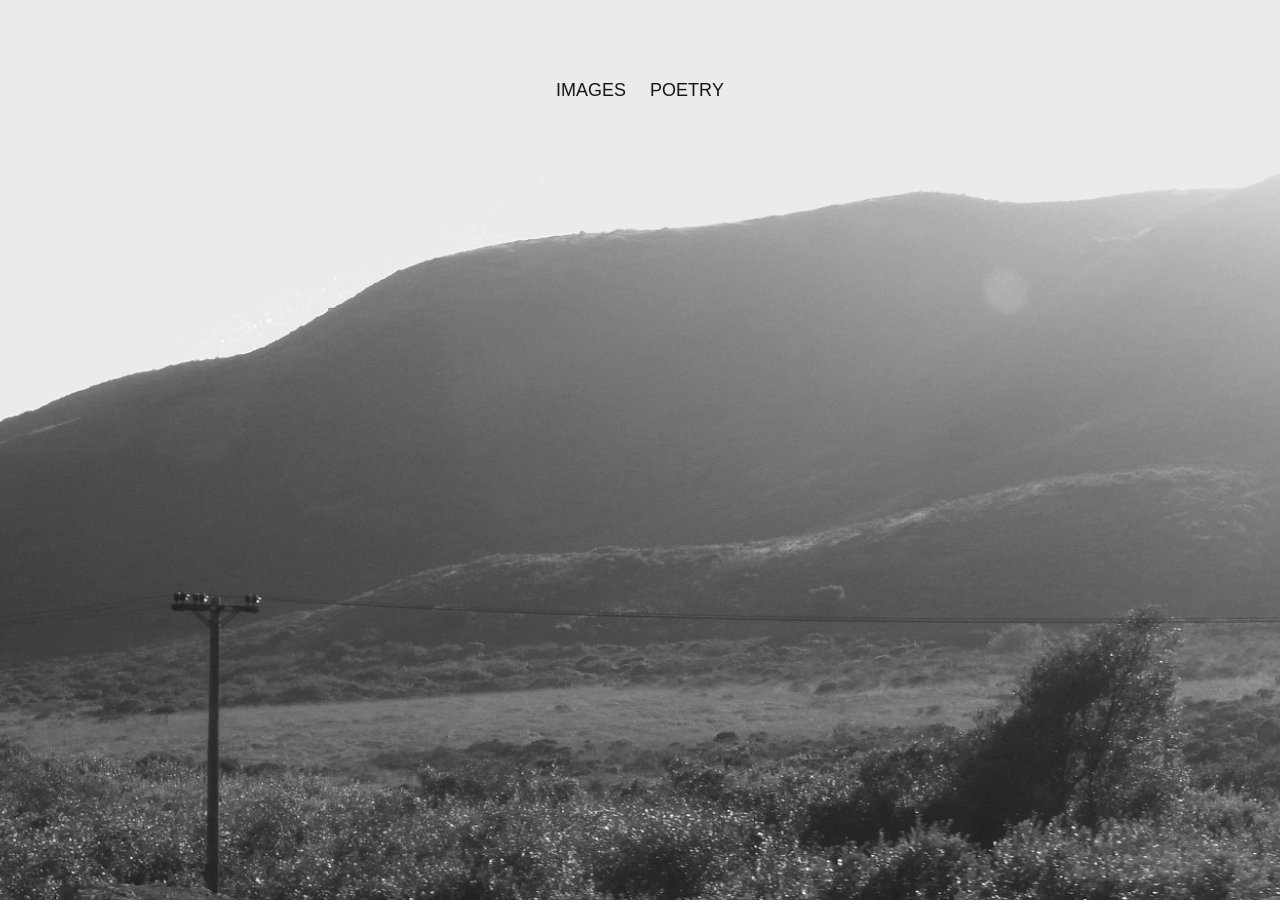
<file: index.html>
<!doctype html>
<html lang="en">
<head><script>// Apply before first paint; keep this file a classic script, not a deferred module.
(() => {
  const key = 'landline-theme';
  const root = document.documentElement;
  const system = window.matchMedia('(prefers-color-scheme: dark)');
  const valid = value => value === 'dark' || value === 'light';
  let preference = null;
  let toggle;
  try { const saved = localStorage.getItem(key); if (valid(saved)) preference = saved; } catch {}
  function apply() {
    const theme = preference || (system.matches ? 'dark' : 'light');
    root.dataset.theme = theme;
    if (toggle) {
      const action = theme === 'dark' ? 'Switch to light mode' : 'Switch to dark mode';
      toggle.setAttribute('aria-label', action);
      toggle.title = action;
      toggle.firstElementChild.textContent = theme === 'dark' ? 'LIGHT' : 'DARK';
    }
  }
  apply();
  system.addEventListener('change', () => { if (!preference) apply(); });
  window.addEventListener('storage', event => {
    if (event.key !== key && event.key !== null) return;
    preference = valid(event.newValue) ? event.newValue : null;
    apply();
  });
  function mount() {
    if (document.getElementById('journey') || document.getElementById('theme-toggle')) return;
    toggle = document.createElement('button');
    toggle.id = 'theme-toggle';
    toggle.className = 'theme-toggle';
    toggle.type = 'button';
    const icon = document.createElement('span');
    icon.setAttribute('aria-hidden', 'true');
    toggle.append(icon);
    toggle.addEventListener('click', () => {
      preference = root.dataset.theme === 'dark' ? 'light' : 'dark';
      try { localStorage.setItem(key, preference); } catch {}
      apply();
    });
    document.body.append(toggle);
    apply();
  }
  if (document.readyState === 'loading') document.addEventListener('DOMContentLoaded', mount, { once: true });
  else mount();
})();
</script><meta name="referrer" content="no-referrer"><style>html[data-theme="light"]{color-scheme:light}
html[data-theme="dark"]{--paper:#121212;--ink:#f5f4ef;--red:#ff3028;--red-ink:#ff3028;color-scheme:dark;background:var(--paper);color:var(--ink)}
html[data-theme="dark"] body{background:var(--paper);color:var(--ink)}
html[data-theme] .site-curtain,html[data-theme].site-arriving,html[data-theme].site-arriving::after{background:var(--paper,#f5f4ef)!important}
html[data-theme="dark"] :is(.note,.save-state,.queue-state,.empty p,footer small){color:#b8b8b8}
/* A failed save/upload must not read identically to "saving" or "saved". */
:is(.save-state,.status,.note,.queue-state)[data-state="error"]{color:var(--red-ink)}
html[data-theme="dark"] .empty{color:#b8b8b8}
html[data-theme="dark"] :is(input,textarea,select){color:var(--ink);border-color:#f5f4ef55}
html[data-theme="dark"] :is(input,textarea)::placeholder{color:#aaaaaa;opacity:1}
html[data-theme="dark"] option{background:var(--paper);color:var(--ink)}
html[data-theme="dark"] :is(.menu,.studio-menu,.upload-queue li,.history-item,.publication-row,.submission-record,.submission-table th,.submission-table td){border-color:#f5f4ef33}
html[data-theme="dark"] .submission-table tbody tr:hover{background:#f5f4ef08}
html[data-theme="dark"] .collection-card img{background:#f5f4ef08}
html[data-theme] .theme-toggle{position:fixed;z-index:21;top:28px;right:80px;width:64px;height:40px;display:flex;align-items:center;justify-content:center;padding:0;border:0;border-radius:0;background:var(--paper,#f5f4ef);color:var(--ink,#111110);font:11px/1 Switzer,Arial,sans-serif;letter-spacing:.12em;cursor:pointer;-webkit-tap-highlight-color:transparent}
html[data-theme] .theme-toggle:hover{color:var(--red,#ff3028)}
html[data-theme] .theme-toggle:focus-visible{outline:2px solid var(--red,#ff3028);outline-offset:4px}
@media(max-width:600px){html[data-theme] .theme-toggle{top:max(18px,env(safe-area-inset-top));right:calc(72px + env(safe-area-inset-right));width:64px;height:44px}}


/* Keep section navigation in the viewport, independent of document scroll. */
html[data-theme] body>header{position:fixed;top:0;left:0;right:0;width:100%;z-index:100;background:var(--paper,#f5f4ef);padding-top:calc(20px + env(safe-area-inset-top));height:calc(80px + env(safe-area-inset-top))}
html[data-theme] body:has(#studio-toggle){--section-header-height:calc(96px + env(safe-area-inset-top));padding-top:var(--section-header-height)}
html[data-theme] body:has(#studio-toggle)>header{height:var(--section-header-height);padding-top:calc(28px + env(safe-area-inset-top))}
html[data-theme] body:has(#studio-toggle) .pages{height:calc(100svh - var(--section-header-height) - 70px)}
html[data-theme] .theme-toggle{z-index:101;top:calc(28px + env(safe-area-inset-top))}
html[data-theme] body:has(#menu-button) .theme-toggle{top:calc(20px + env(safe-area-inset-top))}
@media(max-width:600px){
 html[data-theme] body>header{padding-top:calc(16px + env(safe-area-inset-top))}
 html[data-theme] body:has(#studio-toggle){--section-header-height:calc(80px + env(safe-area-inset-top))}
 html[data-theme] body:has(#studio-toggle)>header{padding-top:calc(20px + env(safe-area-inset-top))}
 html[data-theme] .theme-toggle,html[data-theme] body:has(#menu-button) .theme-toggle{top:calc(18px + env(safe-area-inset-top))}
}

/* Touch targets remain usable beside the theme control on narrow screens. */
@media(max-width:600px){
 html[data-theme] body>header>a,html[data-theme] body>header>button{min-width:44px;min-height:44px}
}
</style><style>html.site-arriving::after{content:'';position:fixed;inset:0;background:#f5f4ef;z-index:10002}html.site-arriving{background:#f5f4ef}</style><script>try{const a=JSON.parse(sessionStorage.getItem('site-arrival'));sessionStorage.removeItem('site-arrival');if(a&&a.path===location.pathname&&Date.now()-a.time<15000&&!matchMedia('(prefers-reduced-motion: reduce)').matches){document.documentElement.classList.add('site-arriving');setTimeout(()=>document.documentElement.classList.remove('site-arriving'),5000);}}catch{}</script>
<link rel="preconnect" href="https://cdn.fontshare.com" crossorigin><style>/* Switzer */
@font-face {
  font-family: 'Switzer';
  src: url('https://cdn.fontshare.com/wf/OYB4CXKJQXKTNSLJMTDQOIVUL2V5EL7S/WYO2P7DQVV5RNXGMCUO2HL4RJP4VFUAS/6XPIMU23OJVRY676OG5YVJMWEHWICATX.woff2') format('woff2');
  font-weight: 500;
  font-display: swap;
  font-style: normal;
}
@font-face {
  font-family: 'Switzer';
  src: url('https://cdn.fontshare.com/wf/5SZVFDB7V52TI6ULVC6J3WQZQCIZVDV5/ODYPSTCUDMKSTYIPTV4CLQ7URIK7XYBJ/YS3VPNVO4B3TOJMEXDGFZQ4TLZGGSRZC.woff2') format('woff2');
  font-weight: 600;
  font-display: swap;
  font-style: normal;
}


</style><meta charset="utf-8"><meta name="viewport" content="width=device-width,initial-scale=1">
<title>delta as in land lines</title>


<style>
:root{--ink:#111110;--paper:#f5f4ef;--red:#ff3028}
*{box-sizing:border-box}
html{height:100%;overflow:hidden;overscroll-behavior:none;background:var(--ink);color:var(--paper);font-family:'Switzer',sans-serif}
body{height:100%;margin:0;overflow:hidden;overscroll-behavior:none}
.journey{position:absolute;inset:0;z-index:auto;height:100%;overflow-y:auto;overflow-x:hidden;overscroll-behavior:none;scrollbar-width:none}
.journey::-webkit-scrollbar{display:none}
.scroll-range{height:360vh;height:360svh;pointer-events:none}
.viewport{position:fixed;inset:0;overflow:hidden;background:#111110;pointer-events:none;contain:layout paint}
.world{position:absolute;inset:0;overflow:hidden}
.composition{width:100%;height:100%;display:block}
#mountain-layers{display:inline}

/* Each label blends directly with the photograph; no enclosing paint layer. */
.navigation,#menu-items{display:contents}
.navigation button{position:fixed;z-index:5;left:calc(50% + var(--menu-offset,0px));top:var(--menu-y,25%);transform:translate(-50%,-50%);width:max-content;min-width:44px;height:44px;pointer-events:auto;display:flex;align-items:center;justify-content:center;background:transparent;border:0;color:#fff;mix-blend-mode:difference;font:450 clamp(14px,2.2vmin,18px)/1.12 'Switzer',sans-serif;letter-spacing:0;padding:0 8px;cursor:pointer}
.navigation button[hidden]{display:none!important}
.navigation .menu-item[data-coming-soon]{display:none!important}
.navigation button:hover{color:var(--red);mix-blend-mode:normal}
.navigation button:focus-visible{color:var(--red);mix-blend-mode:normal;outline:2px solid var(--red);outline-offset:4px}
.navigation .menu-item{opacity:1;visibility:visible;transition:left .28s ease,opacity .16s ease .28s,visibility 0s .28s}

.navigation .menu-toggle{left:50%;width:44px;height:52px;padding:6px;opacity:0;visibility:hidden;pointer-events:none;transition:opacity .16s ease,visibility 0s .16s}
.navigation[data-collapsed="true"] .menu-item{left:50%;opacity:0;visibility:hidden;pointer-events:none;transition:left .28s ease .12s,opacity .12s ease,visibility 0s .12s,top 0s .12s}

.navigation[data-collapsed="true"] .menu-toggle{opacity:1;visibility:visible;pointer-events:auto;transition:opacity .2s ease .2s,visibility 0s .2s}
.navigation .menu-toggle:focus-visible{opacity:1;visibility:visible;transition:none}
.navigation[data-open="true"] .menu-item[aria-label]{opacity:1;visibility:visible;pointer-events:auto;transition:opacity .2s ease,visibility 0s}
.navigation[data-open="true"] .menu-toggle{transition:none}
.navigation:not([data-ready="true"]) button{transition:none!important}
.navigation[data-open="true"] .menu-item{left:50%;top:calc(min(var(--menu-y,25%),calc(100% - 264px)) + (var(--row) + 1)*44px)}
.navigation[data-open="true"] .menu-toggle{top:min(var(--menu-y,25%),calc(100% - 264px))}
@media(prefers-reduced-motion:reduce){.scroll-range{height:180svh}.navigation button{transition:none!important}}

.navigation .menu-toggle svg{width:32px;height:40px;display:block}
.navigation .menu-toggle,.navigation .menu-toggle:hover,.navigation .menu-toggle:focus-visible{color:white;mix-blend-mode:difference}
.navigation .menu-mark-red{position:fixed;z-index:6;left:50%;top:var(--menu-y,25%);transform:translate(-50%,-50%);width:32px;height:40px;pointer-events:none;opacity:0;visibility:hidden;transition:opacity .16s ease,visibility 0s .16s}
.navigation[data-collapsed="true"] .menu-mark-red{opacity:1;visibility:visible;transition:opacity .2s ease .2s,visibility 0s .2s}
.navigation[data-open="true"] .menu-mark-red{top:min(var(--menu-y,25%),calc(100% - 264px));transition:none}
.navigation:has(.menu-toggle:focus-visible) .menu-mark-red{opacity:1;visibility:visible;transition:none}
.navigation:not([data-ready="true"]) .menu-mark-red{transition:none!important}
@media(prefers-reduced-motion:reduce){.navigation .menu-mark-red{transition:none!important}}
.navigation .mark-hover{display:none}.navigation:has(.menu-toggle:hover,.menu-toggle:focus-visible) .mark-default{display:none}.navigation:has(.menu-toggle:hover,.menu-toggle:focus-visible) .mark-hover{display:inline}
</style>
<script type="module" blocking="render" src="./shared/transitions.js?v=034db3eb3bb8"></script><link rel="modulepreload" href="shared/transitions.js?v=034db3eb3bb8"><link rel="modulepreload" href="shared/zoom.js?v=034db3eb3bb8"></head>
<body>

<div class="viewport">
<div class="world" id="world">
<svg id="camera" class="composition" preserveAspectRatio="none" viewBox="0 0 3000 2000" role="img" aria-label="A black and white portrait with a mountain landscape inside the handheld mirror">
<defs><clipPath id="mirror"><path d="M 1511 469 C 1362 512 1250 652 1249 837 C 1243 1024 1370 1177 1574 1209 C 1615 1150 1684 1090 1724 1020 C 1767 943 1790 872 1782 800 C 1774 654 1682 505 1511 469 Z"/></clipPath></defs>
<image id="portrait" href="outer.webp" width="3000" height="2000"/>
<g id="photoClip" clip-path="url(#mirror)"><g id="landscape"><svg x="1248" y="463" width="538" height="749" viewBox="0 0 2024 2493" preserveAspectRatio="xMidYMid slice" overflow="visible">
<defs>
<clipPath id="slice-a-edge"><path d="M0 462.0 L3 461.0 L6 461.0 L9 460.0 L12 458.0 L15 457.0 L18 456.0 L21 456.0 L24 446.0 L27 445.0 L30 445.0 L33 445.0 L36 445.0 L39 444.0 L42 444.0 L45 444.0 L48 443.0 L51 442.0 L54 439.0 L57 438.0 L60 438.0 L63 434.0 L66 434.0 L69 433.0 L72 432.0 L75 428.0 L78 427.0 L81 425.0 L84 423.0 L87 421.0 L90 419.0 L93 418.0 L96 415.0 L99 413.0 L102 412.0 L105 410.0 L108 408.0 L111 407.0 L114 406.0 L117 405.0 L120 402.0 L123 401.0 L126 399.0 L129 398.0 L132 395.0 L135 394.0 L138 390.0 L141 389.0 L144 387.0 L147 386.0 L150 383.0 L153 382.0 L156 380.0 L159 378.0 L162 377.0 L165 375.0 L168 375.0 L171 373.0 L174 373.0 L177 371.0 L180 370.0 L183 369.0 L186 368.0 L189 367.0 L192 364.0 L195 364.0 L198 363.0 L201 363.0 L204 362.0 L207 361.0 L210 358.0 L213 358.0 L216 357.0 L219 356.0 L222 354.0 L225 351.0 L228 351.0 L231 350.0 L234 349.0 L237 346.0 L240 345.0 L243 344.0 L246 342.0 L249 338.0 L252 336.0 L255 334.0 L258 333.0 L261 332.0 L264 331.0 L267 331.0 L270 330.0 L273 330.0 L276 327.0 L279 322.0 L282 321.0 L285 319.0 L288 318.0 L291 315.0 L294 313.0 L297 313.0 L300 309.0 L303 308.0 L306 306.0 L309 305.0 L312 304.0 L315 303.0 L318 303.0 L321 302.0 L324 302.0 L327 301.0 L330 300.0 L333 299.0 L336 299.0 L339 299.0 L342 299.0 L345 296.0 L348 293.0 L351 293.0 L354 293.0 L357 291.0 L360 290.0 L363 289.0 L366 288.0 L369 288.0 L372 287.0 L375 286.0 L378 286.0 L381 284.0 L384 283.0 L387 283.0 L390 278.0 L393 271.0 L396 268.0 L399 264.0 L402 264.0 L405 258.0 L408 258.0 L411 258.0 L414 256.0 L417 256.0 L420 253.0 L423 252.0 L426 250.0 L429 246.0 L432 246.0 L435 246.0 L438 244.0 L441 242.0 L444 228.0 L447 224.0 L450 224.0 L453 224.0 L456 222.0 L459 221.0 L462 220.0 L465 220.0 L468 220.0 L471 220.0 L474 221.0 L477 221.0 L480 220.0 L483 220.0 L486 220.0 L489 221.0 L492 222.0 L495 222.0 L498 222.0 L501 222.0 L504 223.0 L507 223.0 L510 223.0 L513 223.0 L516 224.0 L519 224.0 L522 225.0 L525 225.0 L528 225.0 L531 225.0 L534 225.0 L537 225.0 L540 226.0 L543 226.0 L546 226.0 L549 226.0 L552 226.0 L555 226.0 L558 226.0 L561 226.0 L564 226.0 L567 227.0 L570 227.0 L573 227.0 L576 227.0 L579 227.0 L582 227.0 L585 227.0 L588 228.0 L591 228.0 L594 230.0 L597 232.0 L600 232.0 L603 232.0 L606 234.0 L609 234.0 L612 236.0 L615 238.0 L618 238.0 L621 239.0 L624 240.0 L627 240.0 L630 241.0 L633 243.0 L636 243.0 L639 244.0 L642 244.0 L645 245.0 L648 246.0 L651 246.0 L654 249.0 L657 249.0 L660 251.0 L663 251.0 L666 252.0 L669 252.0 L672 252.0 L675 253.0 L678 255.0 L681 256.0 L684 256.0 L687 256.0 L690 257.0 L693 258.0 L696 261.0 L699 262.0 L702 263.0 L705 264.0 L708 266.0 L711 266.0 L714 268.0 L717 269.0 L720 270.0 L723 271.0 L726 271.0 L729 272.0 L732 275.0 L735 275.0 L738 275.0 L741 276.0 L744 278.0 L747 278.0 L750 280.0 L753 281.0 L756 281.0 L759 282.0 L762 283.0 L765 285.0 L768 285.0 L771 287.0 L774 288.0 L777 289.0 L780 289.0 L783 291.0 L786 292.0 L789 293.0 L792 292.0 L795 292.0 L798 294.0 L801 294.0 L804 295.0 L807 296.0 L810 296.0 L813 297.0 L816 297.0 L819 296.0 L822 296.0 L825 296.0 L828 295.0 L831 295.0 L834 295.0 L837 295.0 L840 295.0 L843 296.0 L846 296.0 L849 296.0 L852 296.0 L855 296.0 L858 296.0 L861 297.0 L864 299.0 L867 300.0 L870 301.0 L873 301.0 L876 302.0 L879 305.0 L882 305.0 L885 306.0 L888 306.0 L891 307.0 L894 308.0 L897 308.0 L900 310.0 L903 311.0 L906 311.0 L909 310.0 L912 309.0 L915 308.0 L918 308.0 L921 310.0 L924 312.0 L927 312.0 L930 313.0 L933 314.0 L936 315.0 L939 315.0 L942 318.0 L945 319.0 L948 321.0 L951 321.0 L954 321.0 L957 322.0 L960 322.0 L963 323.0 L966 327.0 L969 327.0 L972 329.0 L975 332.0 L978 337.0 L981 338.0 L984 338.0 L987 338.0 L990 339.0 L993 339.0 L996 339.0 L999 340.0 L1002 341.0 L1005 342.0 L1008 342.0 L1011 342.0 L1014 343.0 L1017 343.0 L1020 344.0 L1023 345.0 L1026 349.0 L1029 352.0 L1032 356.0 L1035 356.0 L1038 357.0 L1041 358.0 L1044 358.0 L1047 359.0 L1050 359.0 L1053 358.0 L1056 359.0 L1059 359.0 L1062 359.0 L1065 359.0 L1068 359.0 L1071 360.0 L1074 361.0 L1077 365.0 L1080 367.0 L1083 368.0 L1086 369.0 L1089 370.0 L1092 371.0 L1095 373.0 L1098 375.0 L1101 377.0 L1104 379.0 L1107 381.0 L1110 382.0 L1113 383.0 L1116 384.0 L1119 385.0 L1122 387.0 L1125 388.0 L1128 388.0 L1131 391.0 L1134 398.0 L1137 402.0 L1140 405.0 L1143 407.0 L1146 409.0 L1149 413.0 L1152 416.0 L1155 421.0 L1158 422.0 L1161 424.0 L1164 425.0 L1167 427.0 L1170 428.0 L1173 429.0 L1176 434.0 L1179 434.0 L1182 435.0 L1185 435.0 L1188 437.0 L1191 438.0 L1194 440.0 L1197 440.0 L1200 440.0 L1203 440.0 L1206 443.0 L1209 444.0 L1212 447.0 L1215 447.0 L1218 447.0 L1221 448.0 L1224 448.0 L1227 448.0 L1230 449.0 L1233 451.0 L1236 452.0 L1239 454.0 L1242 454.0 L1245 455.0 L1248 457.0 L1251 458.0 L1254 461.0 L1257 461.0 L1260 462.0 L1263 462.0 L1266 462.0 L1269 464.0 L1272 468.0 L1275 468.0 L1278 467.0 L1281 468.0 L1284 469.0 L1287 469.0 L1290 470.0 L1293 474.0 L1296 474.0 L1299 475.0 L1302 475.0 L1305 478.0 L1308 481.0 L1311 481.0 L1314 483.0 L1317 484.0 L1320 484.0 L1323 484.0 L1326 487.0 L1329 487.0 L1332 487.0 L1335 489.0 L1338 490.0 L1341 492.0 L1344 495.0 L1347 495.0 L1350 497.0 L1353 499.0 L1356 502.0 L1359 502.0 L1362 502.0 L1365 503.0 L1368 504.0 L1371 503.0 L1374 503.0 L1377 502.0 L1380 501.0 L1383 501.0 L1386 505.0 L1389 510.0 L1392 512.0 L1395 513.0 L1398 513.0 L1401 514.0 L1404 515.0 L1407 515.0 L1410 517.0 L1413 521.0 L1416 521.0 L1419 523.0 L1422 525.0 L1425 527.0 L1428 529.0 L1431 529.0 L1434 530.0 L1437 531.0 L1440 531.0 L1443 531.0 L1446 528.0 L1449 527.0 L1452 527.0 L1455 534.0 L1458 536.0 L1461 538.0 L1464 539.0 L1467 540.0 L1470 542.0 L1473 542.0 L1476 543.0 L1479 544.0 L1482 544.0 L1485 543.0 L1488 544.0 L1491 544.0 L1494 544.0 L1497 544.0 L1500 514.0 L1503 513.0 L1506 491.0 L1509 491.0 L1512 491.0 L1515 442.0 L1518 439.0 L1521 438.0 L1524 437.0 L1527 435.0 L1530 434.0 L1533 432.0 L1536 430.0 L1539 419.0 L1542 418.0 L1545 418.0 L1548 418.0 L1551 396.0 L1554 396.0 L1557 394.0 L1560 391.0 L1563 391.0 L1566 381.0 L1569 381.0 L1572 369.0 L1575 369.0 L1578 369.0 L1581 368.0 L1584 368.0 L1587 369.0 L1590 371.0 L1593 372.0 L1596 373.0 L1599 375.0 L1602 381.0 L1605 384.0 L1608 391.0 L1611 391.0 L1614 390.0 L1617 391.0 L1620 397.0 L1623 402.0 L1626 406.0 L1629 407.0 L1632 407.0 L1635 412.0 L1638 440.0 L1641 443.0 L1644 443.0 L1647 443.0 L1650 445.0 L1653 447.0 L1656 451.0 L1659 454.0 L1662 454.0 L1665 454.0 L1668 471.0 L1671 472.0 L1674 473.0 L1677 475.0 L1680 479.0 L1683 480.0 L1686 484.0 L1689 552.0 L1692 553.0 L1695 553.0 L1698 552.0 L1701 552.0 L1704 552.0 L1707 551.0 L1710 549.0 L1713 549.0 L1716 549.0 L1719 549.0 L1722 547.0 L1725 546.0 L1728 546.0 L1731 546.0 L1734 546.0 L1737 549.0 L1740 551.0 L1743 552.0 L1746 552.0 L1749 550.0 L1752 550.0 L1755 550.0 L1758 550.0 L1761 550.0 L1764 549.0 L1767 546.0 L1770 546.0 L1773 546.0 L1776 552.0 L1779 554.0 L1782 554.0 L1785 554.0 L1788 554.0 L1791 554.0 L1794 555.0 L1797 557.0 L1800 557.0 L1803 554.0 L1806 554.0 L1809 553.0 L1812 553.0 L1815 553.0 L1818 553.0 L1821 553.0 L1824 553.0 L1827 554.0 L1830 556.0 L1833 558.0 L1836 559.0 L1839 559.0 L1842 558.0 L1845 563.0 L1848 564.0 L1851 564.0 L1854 563.0 L1857 567.0 L1860 567.0 L1863 566.0 L1866 566.0 L1869 565.0 L1872 565.0 L1875 563.0 L1878 563.0 L1881 564.0 L1884 572.0 L1887 572.0 L1890 574.0 L1893 574.0 L1896 574.0 L1899 574.0 L1902 577.0 L1905 577.0 L1908 574.0 L1911 572.0 L1914 572.0 L1917 572.0 L1920 572.0 L1923 572.0 L1926 572.0 L1929 572.0 L1932 572.0 L1935 572.0 L1938 569.0 L1941 571.0 L1944 572.0 L1947 572.0 L1950 572.0 L1953 573.0 L1956 576.0 L1959 576.0 L1962 575.0 L1965 570.0 L1968 567.0 L1971 567.0 L1974 567.0 L1977 568.0 L1980 572.0 L1983 572.0 L1986 572.0 L1989 572.0 L1992 569.0 L1995 567.0 L1998 567.0 L2001 573.0 L2004 581.0 L2007 580.0 L2010 576.0 L2013 576.0 L2016 581.0 L2019 581.0 L2022 580.0 L2024 580.0 L2024 1047 L0 1047 Z"/></clipPath>
<clipPath id="slice-b-edge"><path d="M0 116.5 L3 117.0 L6 117.0 L9 116.0 L12 117.0 L15 117.0 L18 117.0 L21 118.0 L24 118.0 L27 118.0 L30 118.0 L33 118.0 L36 118.0 L39 120.0 L42 120.0 L45 120.0 L48 120.0 L51 120.0 L54 120.0 L57 121.0 L60 122.0 L63 123.0 L66 125.0 L69 127.0 L72 130.0 L75 135.0 L78 135.0 L81 136.0 L84 138.0 L87 141.0 L90 141.0 L93 142.0 L96 144.0 L99 148.0 L102 149.0 L105 147.0 L108 146.0 L111 148.0 L114 149.0 L117 149.0 L120 148.0 L123 147.0 L126 148.0 L129 152.0 L132 158.0 L135 161.0 L138 165.0 L141 168.0 L144 169.0 L147 164.0 L150 157.0 L153 157.0 L156 160.0 L159 164.0 L162 164.0 L165 161.0 L168 157.0 L171 158.0 L174 163.0 L177 166.0 L180 165.0 L183 160.0 L186 155.0 L189 157.0 L192 158.0 L195 158.0 L198 159.0 L201 164.0 L204 164.0 L207 161.0 L210 161.0 L213 159.0 L216 158.0 L219 159.0 L222 163.0 L225 170.0 L228 172.0 L231 172.0 L234 173.0 L237 173.0 L240 170.0 L243 167.0 L246 167.0 L249 168.0 L252 169.0 L255 169.0 L258 169.0 L261 152.0 L264 150.0 L267 150.0 L270 148.0 L273 149.0 L276 148.0 L279 136.0 L282 136.0 L285 136.0 L288 135.0 L291 134.0 L294 132.0 L297 131.0 L300 131.0 L303 128.0 L306 127.0 L309 127.0 L312 128.0 L315 130.0 L318 134.0 L321 135.0 L324 135.0 L327 135.0 L330 134.0 L333 126.0 L336 126.0 L339 126.0 L342 126.0 L345 126.0 L348 125.0 L351 125.0 L354 124.0 L357 123.0 L360 122.0 L363 121.0 L366 119.0 L369 119.0 L372 119.0 L375 119.0 L378 117.0 L381 117.0 L384 117.0 L387 116.0 L390 119.0 L393 119.0 L396 120.0 L399 121.0 L402 132.0 L405 145.0 L408 145.0 L411 135.0 L414 131.0 L417 130.0 L420 130.0 L423 130.0 L426 130.0 L429 129.0 L432 127.0 L435 127.0 L438 129.0 L441 131.0 L444 135.0 L447 141.0 L450 144.0 L453 144.0 L456 149.0 L459 150.0 L462 169.0 L465 218.0 L468 242.0 L471 243.0 L474 269.0 L477 268.0 L480 212.0 L483 210.0 L486 212.0 L489 211.0 L492 202.0 L495 202.0 L498 211.0 L501 209.0 L504 209.0 L507 211.0 L510 211.0 L513 207.0 L516 206.0 L519 207.0 L522 215.0 L525 218.0 L528 220.0 L531 220.0 L534 220.0 L537 220.0 L540 219.0 L543 218.0 L546 218.0 L549 219.0 L552 221.0 L555 221.0 L558 222.0 L561 222.0 L564 222.0 L567 219.0 L570 218.0 L573 216.0 L576 216.0 L579 216.0 L582 212.0 L585 208.0 L588 206.0 L591 206.0 L594 207.0 L597 211.0 L600 212.0 L603 213.0 L606 212.0 L609 211.0 L612 211.0 L615 214.0 L618 215.0 L621 215.0 L624 214.0 L627 213.0 L630 211.0 L633 211.0 L636 211.0 L639 210.0 L642 210.0 L645 208.0 L648 208.0 L651 206.0 L654 205.0 L657 205.0 L660 204.0 L663 204.0 L666 204.0 L669 205.0 L672 205.0 L675 205.0 L678 205.0 L681 203.0 L684 203.0 L687 202.0 L690 202.0 L693 202.0 L696 202.0 L699 201.0 L702 200.0 L705 200.0 L708 200.0 L711 199.0 L714 199.0 L717 200.0 L720 200.0 L723 200.0 L726 200.0 L729 201.0 L732 202.0 L735 203.0 L738 205.0 L741 207.0 L744 208.0 L747 208.0 L750 207.0 L753 205.0 L756 205.0 L759 203.0 L762 203.0 L765 201.0 L768 200.0 L771 197.0 L774 196.0 L777 194.0 L780 194.0 L783 193.0 L786 193.0 L789 192.0 L792 191.0 L795 190.0 L798 190.0 L801 189.0 L804 187.0 L807 184.0 L810 183.0 L813 183.0 L816 182.0 L819 181.0 L822 181.0 L825 179.0 L828 177.0 L831 176.0 L834 174.0 L837 172.0 L840 171.0 L843 170.0 L846 170.0 L849 170.0 L852 169.0 L855 169.0 L858 168.0 L861 168.0 L864 165.0 L867 164.0 L870 162.0 L873 161.0 L876 160.0 L879 159.0 L882 158.0 L885 158.0 L888 158.0 L891 157.0 L894 155.0 L897 149.0 L900 149.0 L903 149.0 L906 144.0 L909 144.0 L912 146.0 L915 146.0 L918 146.0 L921 145.0 L924 143.0 L927 142.0 L930 142.0 L933 141.0 L936 140.0 L939 139.0 L942 138.0 L945 137.0 L948 129.0 L951 129.0 L954 129.0 L957 130.0 L960 130.0 L963 131.0 L966 130.0 L969 129.0 L972 129.0 L975 129.0 L978 128.0 L981 127.0 L984 127.0 L987 126.0 L990 125.0 L993 123.0 L996 122.0 L999 122.0 L1002 120.0 L1005 118.0 L1008 118.0 L1011 118.0 L1014 115.0 L1017 114.0 L1020 113.0 L1023 113.0 L1026 112.0 L1029 111.0 L1032 110.0 L1035 108.0 L1038 108.0 L1041 106.0 L1044 106.0 L1047 105.0 L1050 104.0 L1053 104.0 L1056 103.0 L1059 102.0 L1062 102.0 L1065 102.0 L1068 101.0 L1071 99.0 L1074 97.0 L1077 96.0 L1080 96.0 L1083 96.0 L1086 95.0 L1089 94.0 L1092 93.0 L1095 93.0 L1098 92.0 L1101 91.0 L1104 90.0 L1107 89.0 L1110 87.0 L1113 87.0 L1116 87.0 L1119 86.0 L1122 83.0 L1125 81.0 L1128 79.0 L1131 79.0 L1134 80.0 L1137 79.0 L1140 79.0 L1143 79.0 L1146 77.0 L1149 77.0 L1152 76.0 L1155 74.0 L1158 74.0 L1161 74.0 L1164 72.0 L1167 70.0 L1170 70.0 L1173 70.0 L1176 70.0 L1179 68.0 L1182 67.0 L1185 64.0 L1188 63.0 L1191 62.0 L1194 62.0 L1197 62.0 L1200 63.0 L1203 62.0 L1206 61.0 L1209 60.0 L1212 58.0 L1215 57.0 L1218 56.0 L1221 54.0 L1224 53.0 L1227 53.0 L1230 53.0 L1233 53.0 L1236 51.0 L1239 51.0 L1242 51.0 L1245 51.0 L1248 50.0 L1251 48.0 L1254 48.0 L1257 47.0 L1260 47.0 L1263 45.0 L1266 43.0 L1269 43.0 L1272 43.0 L1275 43.0 L1278 42.0 L1281 41.0 L1284 40.0 L1287 39.0 L1290 38.0 L1293 37.0 L1296 33.0 L1299 33.0 L1302 33.0 L1305 33.0 L1308 33.0 L1311 30.0 L1314 28.0 L1317 27.0 L1320 27.0 L1323 26.0 L1326 25.0 L1329 25.0 L1332 25.0 L1335 25.0 L1338 23.0 L1341 22.0 L1344 20.0 L1347 20.0 L1350 19.0 L1353 19.0 L1356 18.0 L1359 16.0 L1362 15.0 L1365 14.0 L1368 16.0 L1371 16.0 L1374 10.0 L1377 9.0 L1380 9.0 L1383 9.0 L1386 8.0 L1389 8.0 L1392 7.0 L1395 7.0 L1398 5.0 L1401 4.0 L1404 4.0 L1407 2.0 L1410 2.0 L1412 2.0 L1412 785 L0 785 Z"/></clipPath>
<clipPath id="slice-c-edge"><path d="M0 659.0 L3 658.0 L6 657.0 L9 656.0 L12 654.0 L15 653.0 L18 651.0 L21 649.0 L24 648.0 L27 646.0 L30 645.0 L33 644.0 L36 643.0 L39 642.0 L42 641.0 L45 639.0 L48 637.0 L51 636.0 L54 633.0 L57 632.0 L60 631.0 L63 630.0 L66 629.0 L69 627.0 L72 626.0 L75 624.0 L78 623.0 L81 622.0 L84 618.0 L87 617.0 L90 616.0 L93 615.0 L96 612.0 L99 611.0 L102 610.0 L105 608.0 L108 606.0 L111 604.0 L114 602.0 L117 599.0 L120 598.0 L123 597.0 L126 594.0 L129 593.0 L132 592.0 L135 591.0 L138 589.0 L141 588.0 L144 587.0 L147 585.0 L150 583.0 L153 582.0 L156 581.0 L159 580.0 L162 579.0 L165 577.0 L168 576.0 L171 574.0 L174 574.0 L177 573.0 L180 572.0 L183 570.0 L186 569.0 L189 568.0 L192 566.0 L195 565.0 L198 565.0 L201 563.0 L204 562.0 L207 561.0 L210 561.0 L213 560.0 L216 558.0 L219 557.0 L222 555.0 L225 553.0 L228 553.0 L231 551.0 L234 550.0 L237 549.0 L240 548.0 L243 546.0 L246 545.0 L249 544.0 L252 543.0 L255 542.0 L258 541.0 L261 539.0 L264 538.0 L267 537.0 L270 536.0 L273 534.0 L276 533.0 L279 532.0 L282 530.0 L285 529.0 L288 528.0 L291 527.0 L294 525.0 L297 523.0 L300 522.0 L303 521.0 L306 519.0 L309 518.0 L312 517.0 L315 516.0 L318 514.0 L321 513.0 L324 512.0 L327 510.0 L330 509.0 L333 508.0 L336 507.0 L339 505.0 L342 505.0 L345 503.0 L348 501.0 L351 498.0 L354 497.0 L357 496.0 L360 494.0 L363 493.0 L366 492.0 L369 491.0 L372 490.0 L375 488.0 L378 486.0 L381 485.0 L384 483.0 L387 482.0 L390 481.0 L393 479.0 L396 478.0 L399 478.0 L402 477.0 L405 476.0 L408 475.0 L411 474.0 L414 472.0 L417 472.0 L420 472.0 L423 471.0 L426 469.0 L429 467.0 L432 466.0 L435 464.0 L438 462.0 L441 461.0 L444 460.0 L447 459.0 L450 458.0 L453 456.0 L456 455.0 L459 454.0 L462 453.0 L465 452.0 L468 451.0 L471 451.0 L474 449.0 L477 448.0 L480 447.0 L483 446.0 L486 445.0 L489 444.0 L492 443.0 L495 442.0 L498 441.0 L501 441.0 L504 440.0 L507 439.0 L510 438.0 L513 437.0 L516 437.0 L519 435.0 L522 435.0 L525 434.0 L528 433.0 L531 433.0 L534 433.0 L537 432.0 L540 432.0 L543 431.0 L546 430.0 L549 429.0 L552 428.0 L555 427.0 L558 427.0 L561 426.0 L564 425.0 L567 424.0 L570 424.0 L573 423.0 L576 423.0 L579 422.0 L582 423.0 L585 422.0 L588 422.0 L591 421.0 L594 421.0 L597 421.0 L600 420.0 L603 420.0 L606 420.0 L609 420.0 L612 419.0 L615 418.0 L618 418.0 L621 417.0 L624 417.0 L627 416.0 L630 415.0 L633 414.0 L636 413.0 L639 411.0 L642 410.0 L645 409.0 L648 408.0 L651 406.0 L654 405.0 L657 403.0 L660 401.0 L663 399.0 L666 398.0 L669 396.0 L672 394.0 L675 393.0 L678 390.0 L681 389.0 L684 388.0 L687 386.0 L690 385.0 L693 383.0 L696 380.0 L699 379.0 L702 378.0 L705 375.0 L708 372.0 L711 371.0 L714 370.0 L717 369.0 L720 367.0 L723 365.0 L726 363.0 L729 362.0 L732 360.0 L735 358.0 L738 356.0 L741 355.0 L744 352.0 L747 351.0 L750 349.0 L753 347.0 L756 346.0 L759 345.0 L762 343.0 L765 341.0 L768 340.0 L771 337.0 L774 335.0 L777 334.0 L780 334.0 L783 332.0 L786 331.0 L789 330.0 L792 329.0 L795 328.0 L798 327.0 L801 326.0 L804 325.0 L807 325.0 L810 323.0 L813 323.0 L816 322.0 L819 321.0 L822 321.0 L825 320.0 L828 320.0 L831 319.0 L834 318.0 L837 317.0 L840 317.0 L843 316.0 L846 316.0 L849 315.0 L852 314.0 L855 314.0 L858 313.0 L861 312.0 L864 311.0 L867 311.0 L870 310.0 L873 310.0 L876 309.0 L879 309.0 L882 308.0 L885 308.0 L888 307.0 L891 306.0 L894 306.0 L897 306.0 L900 305.0 L903 305.0 L906 305.0 L909 304.0 L912 303.0 L915 303.0 L918 303.0 L921 302.0 L924 302.0 L927 301.0 L930 301.0 L933 301.0 L936 300.0 L939 300.0 L942 300.0 L945 299.0 L948 299.0 L951 299.0 L954 297.0 L957 298.0 L960 299.0 L963 299.0 L966 299.0 L969 299.0 L972 299.0 L975 298.0 L978 299.0 L981 299.0 L984 298.0 L987 296.0 L990 295.0 L993 295.0 L996 296.0 L999 296.0 L1002 295.0 L1005 295.0 L1008 296.0 L1011 296.0 L1014 297.0 L1017 296.0 L1020 296.0 L1023 296.0 L1026 296.0 L1029 296.0 L1032 296.0 L1035 294.0 L1038 294.0 L1041 295.0 L1044 295.0 L1047 294.0 L1050 294.0 L1053 294.0 L1056 294.0 L1059 294.0 L1062 293.0 L1065 293.0 L1068 293.0 L1071 293.0 L1074 292.0 L1077 292.0 L1080 291.0 L1083 291.0 L1086 291.0 L1089 290.0 L1092 290.0 L1095 290.0 L1098 289.0 L1101 289.0 L1104 289.0 L1107 288.0 L1110 288.0 L1113 287.0 L1116 287.0 L1119 286.0 L1122 286.0 L1125 285.0 L1128 285.0 L1131 285.0 L1134 284.0 L1137 283.0 L1140 282.0 L1143 282.0 L1146 282.0 L1149 282.0 L1152 282.0 L1155 281.0 L1158 281.0 L1161 280.0 L1164 279.0 L1167 279.0 L1170 278.0 L1173 278.0 L1176 277.0 L1179 277.0 L1182 277.0 L1185 276.0 L1188 275.0 L1191 274.0 L1194 273.0 L1197 272.0 L1200 272.0 L1203 271.0 L1206 271.0 L1209 271.0 L1212 270.0 L1215 269.0 L1218 269.0 L1221 268.0 L1224 268.0 L1227 267.0 L1230 267.0 L1233 266.0 L1236 266.0 L1239 265.0 L1242 265.0 L1245 264.0 L1248 264.0 L1251 264.0 L1254 263.0 L1257 263.0 L1260 263.0 L1263 262.0 L1266 262.0 L1269 261.0 L1272 261.0 L1275 260.0 L1278 260.0 L1281 259.0 L1284 259.0 L1287 259.0 L1290 259.0 L1293 259.0 L1296 259.0 L1299 259.0 L1302 259.0 L1305 260.0 L1308 260.0 L1311 261.0 L1314 261.0 L1317 261.0 L1320 262.0 L1323 262.0 L1326 261.0 L1329 262.0 L1332 264.0 L1335 264.0 L1338 265.0 L1341 265.0 L1344 265.0 L1347 266.0 L1350 267.0 L1353 267.0 L1356 267.0 L1359 267.0 L1362 267.0 L1365 268.0 L1368 268.0 L1371 269.0 L1374 269.0 L1377 269.0 L1380 269.0 L1383 270.0 L1386 270.0 L1389 270.0 L1392 269.0 L1395 269.0 L1398 269.0 L1401 269.0 L1404 268.0 L1407 269.0 L1410 269.0 L1413 269.0 L1416 269.0 L1419 268.0 L1422 268.0 L1425 268.0 L1428 268.0 L1431 268.0 L1434 267.0 L1437 267.0 L1440 267.0 L1443 267.0 L1446 266.0 L1449 266.0 L1452 266.0 L1455 265.0 L1458 265.0 L1461 264.0 L1464 264.0 L1467 264.0 L1470 263.0 L1473 263.0 L1476 263.0 L1479 262.0 L1482 261.0 L1485 261.0 L1488 261.0 L1491 261.0 L1494 260.0 L1497 260.0 L1500 259.0 L1503 259.0 L1506 259.0 L1509 258.0 L1512 258.0 L1515 258.0 L1518 257.0 L1521 258.0 L1524 258.0 L1527 257.0 L1530 257.0 L1533 257.0 L1536 257.0 L1539 257.0 L1542 257.0 L1545 257.0 L1548 256.0 L1551 256.0 L1554 256.0 L1557 256.0 L1560 256.0 L1563 256.0 L1566 255.0 L1569 255.0 L1572 255.0 L1575 255.0 L1578 256.0 L1581 256.0 L1584 256.0 L1587 256.0 L1590 256.0 L1593 255.0 L1596 255.0 L1599 255.0 L1602 253.0 L1605 253.0 L1608 252.0 L1611 251.0 L1614 250.0 L1617 249.0 L1620 247.0 L1623 245.0 L1626 244.0 L1629 242.0 L1632 242.0 L1635 241.0 L1638 240.0 L1641 238.0 L1644 238.0 L1647 237.0 L1650 235.0 L1653 235.0 L1656 234.0 L1659 233.0 L1662 232.0 L1665 231.0 L1668 230.0 L1671 228.0 L1674 228.0 L1677 227.0 L1680 226.0 L1683 224.0 L1686 224.0 L1689 222.0 L1692 222.0 L1695 222.0 L1698 221.0 L1701 220.0 L1704 219.0 L1707 218.0 L1710 217.0 L1713 216.0 L1716 216.0 L1719 216.0 L1722 215.0 L1725 214.0 L1728 214.0 L1731 213.0 L1734 213.0 L1737 212.0 L1740 212.0 L1743 212.0 L1746 210.0 L1749 209.0 L1752 209.0 L1755 210.0 L1758 210.0 L1761 210.0 L1764 210.0 L1767 209.0 L1770 209.0 L1773 208.0 L1776 208.0 L1779 208.0 L1782 209.0 L1785 210.0 L1788 210.0 L1791 210.0 L1794 210.0 L1797 209.0 L1800 210.0 L1803 210.0 L1806 210.0 L1809 210.0 L1812 210.0 L1815 211.0 L1818 211.0 L1821 211.0 L1824 211.0 L1827 211.0 L1830 211.0 L1833 211.0 L1836 211.0 L1839 211.0 L1842 212.0 L1845 212.0 L1848 212.0 L1851 212.0 L1854 212.0 L1857 212.0 L1860 213.0 L1863 213.0 L1866 213.0 L1869 213.0 L1872 213.0 L1875 213.0 L1878 213.0 L1881 222.0 L1884 222.0 L1887 224.0 L1890 224.0 L1893 222.0 L1896 222.0 L1899 222.0 L1902 222.0 L1905 222.0 L1908 221.0 L1911 220.0 L1914 223.0 L1917 224.0 L1920 220.0 L1923 220.0 L1926 219.0 L1929 219.0 L1932 222.0 L1935 222.0 L1938 221.0 L1941 220.0 L1944 221.0 L1947 221.0 L1950 221.0 L1953 221.0 L1956 223.0 L1959 224.0 L1962 224.0 L1965 223.0 L1968 220.0 L1971 221.0 L1974 224.0 L1977 224.0 L1980 226.0 L1983 228.0 L1986 229.0 L1989 230.0 L1992 231.0 L1995 230.0 L1998 230.0 L2001 232.0 L2004 233.0 L2007 231.0 L2010 231.0 L2013 229.0 L2016 229.0 L2019 229.0 L2022 228.0 L2024 228.5 L2024 1349 L0 1349 Z"/></clipPath>
</defs>
<rect id="mirror-paper" x="-6000" y="-6000" width="14000" height="14000" fill="#ebebeb"/>
<image id="scroll-photo" href="inner.webp" width="2024" height="2493"/><g id="mountain-layers">
<g class="mountain-layer" data-depth="0"><g transform="translate(0 737)"><image data-src="slice-c.webp" width="2024" height="1349" clip-path="url(#slice-c-edge)"/></g></g>
<g class="mountain-layer" data-depth="1"><g transform="translate(570 1579)"><image data-src="slice-b.webp" width="1412" height="785" clip-path="url(#slice-b-edge)"/></g></g>
<g class="mountain-layer" data-depth="2"><g transform="translate(0 1446)"><image data-src="slice-a.webp" width="2024" height="1047" clip-path="url(#slice-a-edge)"/></g></g>
</g></svg></g></g>
</svg></div>
</div>
<main class="journey" id="journey"><div class="scroll-range" aria-hidden="true"></div>
<nav class="navigation" aria-label="Portfolio categories">
<button id="menu-toggle" class="menu-toggle" type="button" aria-label="Open portfolio menu" aria-controls="menu-items" aria-expanded="false" hidden><svg viewBox="0 0 638 771" aria-hidden="true" focusable="false" fill="white"><g class="mark-default"><g><g transform="matrix(4.166667,0,0,4.166667,0,0)"><path d="M124,99C139.635,99 152.5,111.865 152.5,127.5C152.5,143.135 139.635,156 124,156L109,156L109,135L124,135C128.114,135 131.5,131.614 131.5,127.5C131.5,123.386 128.114,120 124,120L74,120L74,99L124,99Z"/><path d="M88,84L28.5,84C24.386,84 21,87.386 21,91.5C21,95.614 24.386,99 28.5,99L53,99L53,120L28.5,120C12.865,120 0,107.135 0,91.5C-0,75.865 12.865,63 28.5,63L88,63L88,84Z"/><path d="M124,27C139.635,27 152.5,39.865 152.5,55.5C152.5,71.135 139.635,84 124,84L109,84L109,63L124,63C128.114,63 131.5,59.614 131.5,55.5C131.5,51.386 128.114,48 124,48L74,48L74,28C74,27.661 74.024,27.327 74.071,27L124,27Z"/><path d="M53,48L23,48L32,37.5L23,27L53.018,27C53.006,27.332 53,27.665 53,28L53,48Z"/><g transform="matrix(1,0,0,1,0,108)"><path d="M88,48L23,48L32,37.5L23,27L88,27L88,48Z"/></g></g></g></g><g class="mark-hover"><g><g transform="matrix(4.166667,0,0,4.166667,0,0)"><rect x="88" y="48" width="21" height="51"/><path d="M109,120L109,157C109,172.454 96.454,185 81,185C65.546,185 53,172.454 53,157L53,156L74,156L74,157C74,160.863 77.137,164 81,164C84.863,164 88,160.863 88,157L88,120L109,120Z"/><rect x="53" y="84" width="21" height="51"/><path d="M53,63C53,63 53.006,27.332 53.018,27C53.545,12.009 65.881,0 81,0C96.119,0 108.455,12.009 108.982,27L87.929,27C87.443,23.61 84.524,21 81,21C77.476,21 74.557,23.61 74.071,27C74.024,27.327 74,63 74,63L53,63Z"/></g></g></g></svg></button><svg class="menu-mark-red" viewBox="0 0 638 771" aria-hidden="true" focusable="false" fill="#ff3028"><g class="mark-default"><g><g transform="matrix(4.166667,0,0,4.166667,0,0)"><rect x="88" y="48" width="21" height="51"/><path d="M109,120L109,157C109,172.454 96.454,185 81,185C65.546,185 53,172.454 53,157L53,156L74,156L74,157C74,160.863 77.137,164 81,164C84.863,164 88,160.863 88,157L88,120L109,120Z"/><rect x="53" y="84" width="21" height="51"/><path d="M53,63C53,63 53.006,27.332 53.018,27C53.545,12.009 65.881,0 81,0C96.119,0 108.455,12.009 108.982,27L87.929,27C87.443,23.61 84.524,21 81,21C77.476,21 74.557,23.61 74.071,27C74.024,27.327 74,63 74,63L53,63Z"/></g></g></g><g class="mark-hover"><g><g transform="matrix(4.166667,0,0,4.166667,0,0)"><path d="M124,99C139.635,99 152.5,111.865 152.5,127.5C152.5,143.135 139.635,156 124,156L109,156L109,135L124,135C128.114,135 131.5,131.614 131.5,127.5C131.5,123.386 128.114,120 124,120L74,120L74,99L124,99Z"/><path d="M88,84L28.5,84C24.386,84 21,87.386 21,91.5C21,95.614 24.386,99 28.5,99L53,99L53,120L28.5,120C12.865,120 0,107.135 0,91.5C-0,75.865 12.865,63 28.5,63L88,63L88,84Z"/><path d="M124,27C139.635,27 152.5,39.865 152.5,55.5C152.5,71.135 139.635,84 124,84L109,84L109,63L124,63C128.114,63 131.5,59.614 131.5,55.5C131.5,51.386 128.114,48 124,48L74,48L74,28C74,27.661 74.024,27.327 74.071,27L124,27Z"/><path d="M53,48L23,48L32,37.5L23,27L53.018,27C53.006,27.332 53,27.665 53,28L53,48Z"/><g transform="matrix(1,0,0,1,0,108)"><path d="M88,48L23,48L32,37.5L23,27L88,27L88,48Z"/></g></g></g></g></svg>
<div id="menu-items">
<button class="menu-item" type="button" aria-label="PEOPLE" data-coming-soon style="--row:0"><span aria-hidden="true">P</span><span aria-hidden="true">E</span><span aria-hidden="true">O</span><span aria-hidden="true">P</span><span aria-hidden="true">L</span><span aria-hidden="true">E</span></button>
<button class="menu-item" type="button" aria-label="IMAGES" style="--row:0"><span aria-hidden="true">I</span><span aria-hidden="true">M</span><span aria-hidden="true">A</span><span aria-hidden="true">G</span><span aria-hidden="true">E</span><span aria-hidden="true">S</span></button>
<button class="menu-item" type="button" aria-label="POETRY" style="--row:1"><span aria-hidden="true">P</span><span aria-hidden="true">O</span><span aria-hidden="true">E</span><span aria-hidden="true">T</span><span aria-hidden="true">R</span><span aria-hidden="true">Y</span></button>
<button class="menu-item" type="button" aria-label="GAMES" data-coming-soon style="--row:3"><span aria-hidden="true">G</span><span aria-hidden="true">A</span><span aria-hidden="true">M</span><span aria-hidden="true">E</span><span aria-hidden="true">S</span></button>
<button class="menu-item" type="button" aria-label="MUSIC" data-coming-soon style="--row:4"><span aria-hidden="true">M</span><span aria-hidden="true">U</span><span aria-hidden="true">S</span><span aria-hidden="true">I</span><span aria-hidden="true">C</span></button>
</div></nav></main>
<script type="module">
import {zoomState,setCamera,menuFitsMirror,menuSkyY} from './shared/zoom.js?v=034db3eb3bb8';
const camera=document.getElementById('camera'),landscape=document.getElementById('landscape'),journey=document.getElementById('journey');
const reduced=matchMedia('(prefers-reduced-motion: reduce)');const clamp=x=>Math.max(0,Math.min(1,x));const ease=x=>x*x*(3-2*x);let scheduled=false;
const mask=document.querySelector('#mirror path'),portrait=document.getElementById('portrait');
const pathLength=mask.getTotalLength();
// The mirror silhouette is smooth enough that 128 samples fit it as tightly as 256
// did for hit-testing purposes, at half the per-frame inside() cost during scroll.
const boundary=Array.from({length:128},(_,i)=>{const point=mask.getPointAtLength(pathLength*i/128);return [point.x,point.y];});
function inside(x,y){let hit=false;for(let i=0,j=boundary.length-1;i<boundary.length;j=i++){const [ax,ay]=boundary[i],[bx,by]=boundary[j];if((ay>y)!=(by>y)&&x<(bx-ax)*(y-ay)/(by-ay)+ax)hit=!hit;}return hit;}
const viewport=document.querySelector('.viewport');
const navigation=document.querySelector('.navigation'),toggle=document.getElementById('menu-toggle');
const menuItems=[...document.querySelectorAll('.menu-item:not([data-coming-soon])')];
let menuWidth=0,collapsed=false,menuOpen=false;
function measureMenu(){
 menuItems.forEach(button=>button.hidden=false);
 const widths=menuItems.map(button=>button.offsetWidth),gap=8;
 menuWidth=widths.reduce((sum,w)=>sum+w,0)+gap*(widths.length-1);
 // Centers are already symmetric about 0 by construction: this keeps the
 // whole visible group centered, however many items are shown or hidden,
 // rather than pinning any single label off-center.
 let offset=-menuWidth/2;const centers=widths.map(w=>{const center=offset+w/2;offset+=w+gap;return center;});
 menuWidth=2*Math.max(...centers.map((center,i)=>Math.abs(center)+widths[i]/2));
 menuItems.forEach((button,i)=>button.style.setProperty('--menu-offset',`${centers[i]}px`));
}
function showMenu(){
 navigation.dataset.open=String(collapsed&&menuOpen);
 navigation.dataset.collapsed=String(collapsed);
 toggle.hidden=false;toggle.inert=!collapsed;toggle.tabIndex=collapsed?0:-1;toggle.setAttribute('aria-hidden',String(!collapsed));
 toggle.setAttribute('aria-expanded',String(collapsed&&menuOpen));
 toggle.setAttribute('aria-label',menuOpen?'Close portfolio menu':'Open portfolio menu');
 menuItems.forEach(button=>{const unavailable=collapsed&&!menuOpen;button.hidden=false;button.inert=unavailable;button.tabIndex=unavailable?-1:0;button.setAttribute('aria-hidden',String(unavailable));});
}
toggle.addEventListener('click',()=>{menuOpen=!menuOpen;showMenu();});
navigation.addEventListener('keydown',event=>{if(event.key==='Escape'&&menuOpen){event.preventDefault();menuOpen=false;showMenu();toggle.focus();}});
let fit=1,width=0,height=0,scrollRange=1,lastState;
function measure(){
 // Keep the same camera progress when browser chrome or orientation changes the
 // scroll range. The last rendered progress survives native scrollTop clamping.
 const progress=lastState?.progress;
 measureMenu();width=viewport.clientWidth;height=viewport.clientHeight;
 scrollRange=Math.max(1,journey.scrollHeight-journey.clientHeight);
 if(progress!==undefined)journey.scrollTop=progress*scrollRange;
 fit=fitMirror(width,height);lastState=null;schedule();
}
function fitMirror(w,h){let scale=Math.max(w/538,h/749);while(![-1,1].every(x=>[-1,1].every(y=>inside(1517+x*w/(2*scale),837.5+y*h/(2*scale)))))scale*=1.025;return scale*1.025;}

function render(){
 scheduled=false;
 if(document.documentElement.classList.contains('mountain-exit'))return;
 const p=clamp(journey.scrollTop/scrollRange);
 const state=zoomState(p,width,height,fit,reduced.matches);
 if(!lastState||state.scale!==lastState.scale)setCamera(camera,state.scale,width,height);
 if(!lastState||state.scale!==lastState.scale)navigation.style.setProperty('--menu-y',`${menuSkyY(height,state.scale)}px`);
 const nextCollapsed=!menuFitsMirror({width,height,scale:state.scale,rowWidth:menuWidth,rowHeight:44,collapsed},inside);
 if(nextCollapsed!==collapsed||!lastState){
  const focusedItem=menuItems.includes(document.activeElement),focusedToggle=document.activeElement===toggle;
  collapsed=nextCollapsed;if(!collapsed)menuOpen=false;showMenu();
  if(collapsed&&!menuOpen&&focusedItem)toggle.focus();
  if(!collapsed&&focusedToggle)menuItems[0].focus();
 }
 if(!lastState||state.innerScale!==lastState.innerScale)landscape.setAttribute('transform',`translate(1517 837.5) scale(${state.innerScale}) translate(-1517 -837.5)`);
 lastState={...state,progress:p};
 // The aperture and portrait always share the same camera transform.
 // At the handoff all four viewport corners are still inside the aperture.


}
// The native scroller and camera are siblings: route document navigation keys
// to the bounded scroll surface while keeping focused controls' activation keys.
addEventListener('keydown',event=>{
 if(event.defaultPrevented||event.ctrlKey||event.metaKey||event.altKey||event.target.closest('input,textarea,select,[contenteditable]'))return;
 if(event.key===' '&&event.target.closest('button,a'))return;
 const step={ArrowDown:48,ArrowUp:-48,PageDown:height*.85,PageUp:-height*.85,' ':height*.85*(event.shiftKey?-1:1)}[event.key];
 if(step!==undefined){event.preventDefault();journey.scrollTop+=step;}
 else if(event.key==='Home'||event.key==='End'){event.preventDefault();journey.scrollTop=event.key==='Home'?0:scrollRange;}
});
function schedule(){if(!scheduled){scheduled=true;requestAnimationFrame(render)}}addEventListener('site-home-render',()=>{lastState=null;render()});journey.addEventListener('scroll',schedule,{passive:true});addEventListener('resize',measure);reduced.addEventListener('change',measure);document.fonts?.ready.then(measure);document.querySelector('[aria-label="IMAGES"]').onclick=()=>{location.href='./images/';};document.querySelector('[aria-label="POETRY"]').onclick=()=>{location.href='./poetry/';};measure();render();requestAnimationFrame(()=>requestAnimationFrame(()=>navigation.dataset.ready='true'));
</script>
</body></html>
</file>
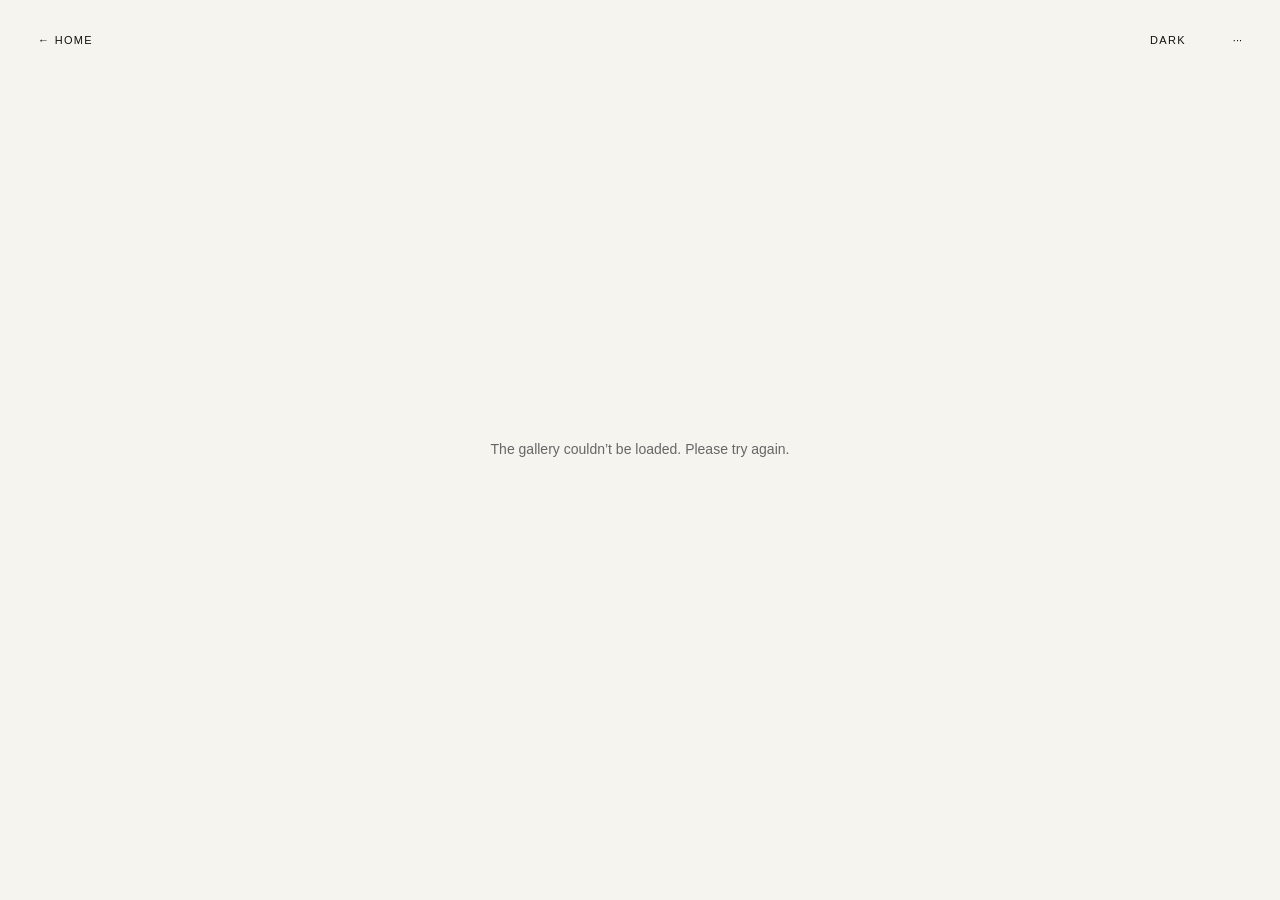
<file: images/index.html>
<!doctype html><html lang="en"><head><script>// Apply before first paint; keep this file a classic script, not a deferred module.
(() => {
  const key = 'landline-theme';
  const root = document.documentElement;
  const system = window.matchMedia('(prefers-color-scheme: dark)');
  const valid = value => value === 'dark' || value === 'light';
  let preference = null;
  let toggle;
  try { const saved = localStorage.getItem(key); if (valid(saved)) preference = saved; } catch {}
  function apply() {
    const theme = preference || (system.matches ? 'dark' : 'light');
    root.dataset.theme = theme;
    if (toggle) {
      const action = theme === 'dark' ? 'Switch to light mode' : 'Switch to dark mode';
      toggle.setAttribute('aria-label', action);
      toggle.title = action;
      toggle.firstElementChild.textContent = theme === 'dark' ? 'LIGHT' : 'DARK';
    }
  }
  apply();
  system.addEventListener('change', () => { if (!preference) apply(); });
  window.addEventListener('storage', event => {
    if (event.key !== key && event.key !== null) return;
    preference = valid(event.newValue) ? event.newValue : null;
    apply();
  });
  function mount() {
    if (document.getElementById('journey') || document.getElementById('theme-toggle')) return;
    toggle = document.createElement('button');
    toggle.id = 'theme-toggle';
    toggle.className = 'theme-toggle';
    toggle.type = 'button';
    const icon = document.createElement('span');
    icon.setAttribute('aria-hidden', 'true');
    toggle.append(icon);
    toggle.addEventListener('click', () => {
      preference = root.dataset.theme === 'dark' ? 'light' : 'dark';
      try { localStorage.setItem(key, preference); } catch {}
      apply();
    });
    document.body.append(toggle);
    apply();
  }
  if (document.readyState === 'loading') document.addEventListener('DOMContentLoaded', mount, { once: true });
  else mount();
})();
</script><meta name="referrer" content="no-referrer"><style>html[data-theme="light"]{color-scheme:light}
html[data-theme="dark"]{--paper:#121212;--ink:#f5f4ef;--red:#ff3028;--red-ink:#ff3028;color-scheme:dark;background:var(--paper);color:var(--ink)}
html[data-theme="dark"] body{background:var(--paper);color:var(--ink)}
html[data-theme] .site-curtain,html[data-theme].site-arriving,html[data-theme].site-arriving::after{background:var(--paper,#f5f4ef)!important}
html[data-theme="dark"] :is(.note,.save-state,.queue-state,.empty p,footer small){color:#b8b8b8}
/* A failed save/upload must not read identically to "saving" or "saved". */
:is(.save-state,.status,.note,.queue-state)[data-state="error"]{color:var(--red-ink)}
html[data-theme="dark"] .empty{color:#b8b8b8}
html[data-theme="dark"] :is(input,textarea,select){color:var(--ink);border-color:#f5f4ef55}
html[data-theme="dark"] :is(input,textarea)::placeholder{color:#aaaaaa;opacity:1}
html[data-theme="dark"] option{background:var(--paper);color:var(--ink)}
html[data-theme="dark"] :is(.menu,.studio-menu,.upload-queue li,.history-item,.publication-row,.submission-record,.submission-table th,.submission-table td){border-color:#f5f4ef33}
html[data-theme="dark"] .submission-table tbody tr:hover{background:#f5f4ef08}
html[data-theme="dark"] .collection-card img{background:#f5f4ef08}
html[data-theme] .theme-toggle{position:fixed;z-index:21;top:28px;right:80px;width:64px;height:40px;display:flex;align-items:center;justify-content:center;padding:0;border:0;border-radius:0;background:var(--paper,#f5f4ef);color:var(--ink,#111110);font:11px/1 Switzer,Arial,sans-serif;letter-spacing:.12em;cursor:pointer;-webkit-tap-highlight-color:transparent}
html[data-theme] .theme-toggle:hover{color:var(--red,#ff3028)}
html[data-theme] .theme-toggle:focus-visible{outline:2px solid var(--red,#ff3028);outline-offset:4px}
@media(max-width:600px){html[data-theme] .theme-toggle{top:max(18px,env(safe-area-inset-top));right:calc(72px + env(safe-area-inset-right));width:64px;height:44px}}


/* Keep section navigation in the viewport, independent of document scroll. */
html[data-theme] body>header{position:fixed;top:0;left:0;right:0;width:100%;z-index:100;background:var(--paper,#f5f4ef);padding-top:calc(20px + env(safe-area-inset-top));height:calc(80px + env(safe-area-inset-top))}
html[data-theme] body:has(#studio-toggle){--section-header-height:calc(96px + env(safe-area-inset-top));padding-top:var(--section-header-height)}
html[data-theme] body:has(#studio-toggle)>header{height:var(--section-header-height);padding-top:calc(28px + env(safe-area-inset-top))}
html[data-theme] body:has(#studio-toggle) .pages{height:calc(100svh - var(--section-header-height) - 70px)}
html[data-theme] .theme-toggle{z-index:101;top:calc(28px + env(safe-area-inset-top))}
html[data-theme] body:has(#menu-button) .theme-toggle{top:calc(20px + env(safe-area-inset-top))}
@media(max-width:600px){
 html[data-theme] body>header{padding-top:calc(16px + env(safe-area-inset-top))}
 html[data-theme] body:has(#studio-toggle){--section-header-height:calc(80px + env(safe-area-inset-top))}
 html[data-theme] body:has(#studio-toggle)>header{padding-top:calc(20px + env(safe-area-inset-top))}
 html[data-theme] .theme-toggle,html[data-theme] body:has(#menu-button) .theme-toggle{top:calc(18px + env(safe-area-inset-top))}
}

/* Touch targets remain usable beside the theme control on narrow screens. */
@media(max-width:600px){
 html[data-theme] body>header>a,html[data-theme] body>header>button{min-width:44px;min-height:44px}
}
</style><style>html.site-arriving::after{content:'';position:fixed;inset:0;background:#f5f4ef;z-index:10002}html.site-arriving{background:#f5f4ef}</style><script>try{const a=JSON.parse(sessionStorage.getItem('site-arrival'));sessionStorage.removeItem('site-arrival');if(a&&a.path===location.pathname&&Date.now()-a.time<15000&&!matchMedia('(prefers-reduced-motion: reduce)').matches){document.documentElement.classList.add('site-arriving');setTimeout(()=>document.documentElement.classList.remove('site-arriving'),5000);}}catch{}</script><link rel="preconnect" href="https://cdn.fontshare.com" crossorigin><style>/* Switzer */
@font-face {
  font-family: 'Switzer';
  src: url('https://cdn.fontshare.com/wf/OYB4CXKJQXKTNSLJMTDQOIVUL2V5EL7S/WYO2P7DQVV5RNXGMCUO2HL4RJP4VFUAS/6XPIMU23OJVRY676OG5YVJMWEHWICATX.woff2') format('woff2');
  font-weight: 500;
  font-display: swap;
  font-style: normal;
}
@font-face {
  font-family: 'Switzer';
  src: url('https://cdn.fontshare.com/wf/5SZVFDB7V52TI6ULVC6J3WQZQCIZVDV5/ODYPSTCUDMKSTYIPTV4CLQ7URIK7XYBJ/YS3VPNVO4B3TOJMEXDGFZQ4TLZGGSRZC.woff2') format('woff2');
  font-weight: 600;
  font-display: swap;
  font-style: normal;
}


</style><meta charset="utf-8"><meta name="viewport" content="width=device-width,initial-scale=1"><title>Images — Delta</title><style>
:root{--ink:#111110;--paper:#f5f4ef;--red:#ff3028;--red-ink:#c81814}*{box-sizing:border-box}body{margin:0;background:var(--paper);color:var(--ink);font-family:Switzer,Arial,sans-serif}button,input{font:inherit}a,button{color:inherit}a{text-decoration:none}a:hover,button:hover{color:var(--red)}button{background:none;border:0;cursor:pointer}button:disabled{opacity:.45;cursor:default}[hidden]{display:none!important}:focus-visible{outline:2px solid var(--red);outline-offset:5px}header{position:fixed;z-index:3;top:0;left:0;width:100%;height:80px;padding:20px 28px;display:flex;justify-content:space-between;align-items:center;font-size:11px;letter-spacing:.12em;pointer-events:none}header>*{pointer-events:auto}header a,header button{min-height:40px;display:flex;align-items:center;padding:0 10px;background:var(--paper)}.menu{position:absolute;right:28px;top:67px;background:var(--paper);border:1px solid #11111022;padding:12px}.menu a{padding:10px;letter-spacing:0}.gallery{height:100svh;display:flex;align-items:center;justify-content:center;padding:32px;overflow:hidden}.photo-frame{position:relative;overflow:hidden;margin:0;line-height:0;flex-shrink:0}.photo-frame img{width:100%;height:100%;object-fit:cover;display:block}.empty{text-align:center;max-width:320px;line-height:1.7;font-size:14px;color:#666}.upload{max-width:720px;margin:110px auto 40px;padding:0 28px}.upload h1{font-weight:500;font-size:32px;letter-spacing:-.03em}.note{font-size:13px;line-height:1.7;color:#666}.file-label{display:inline-block;cursor:pointer;border:1px solid var(--ink);padding:13px 20px;font-size:13px;margin:15px 0}.file-label:hover{color:var(--red);border-color:var(--red)}#file{position:absolute;width:1px;height:1px;clip-path:inset(50%)}.file-label:focus-within{outline:2px solid var(--red);outline-offset:4px}.crop-preview{display:block;max-height:48vh;max-width:100%;object-fit:cover;margin:24px auto}.upload input[type=text]{width:100%;border:0;border-bottom:1px solid #11111055;background:none;padding:12px 0}.save{display:block;background:var(--ink);color:var(--paper);padding:13px 20px;margin-top:20px}.save:hover{background:var(--red);color:var(--paper)}.status{font-size:13px;line-height:1.6;min-height:24px;margin-top:20px}.upload-queue{padding:0;list-style:none;font-size:13px;line-height:1.5}.upload-queue li{padding:10px 0;border-bottom:1px solid #11111022;display:flex;justify-content:space-between;gap:16px;overflow-wrap:anywhere}.upload-queue li>span:first-child{min-width:0}.queue-state{color:#666;text-align:right;flex:0 0 42%}.collection-grid{display:grid;grid-template-columns:repeat(2,minmax(0,1fr));gap:32px 20px;margin-top:24px}.collection-card{min-width:0}.collection-card img{display:block;width:100%;height:220px;object-fit:contain;background:#11111008}.collection-card>p{font-size:13px;line-height:1.5;overflow-wrap:anywhere}.collection-actions{display:flex;gap:12px;flex-wrap:wrap}.collection-actions button{padding:8px 0;font-size:12px}.collection-actions button[aria-pressed=true]{color:var(--red-ink)}#collection-title{font-size:24px;font-weight:500;margin-top:44px}@media(max-width:600px){.collection-grid{grid-template-columns:1fr}.collection-card img{height:280px}}@media(max-width:600px){.gallery{padding:24px}header{padding:16px}.menu{right:16px}}
html[data-theme] .theme-toggle{position:fixed}
.status,#login-status{overflow-wrap:anywhere}
@media(max-width:600px){.collection-actions button{min-height:44px;padding:10px 8px}.upload input{font-size:16px;min-height:44px}.upload{padding:0 20px}}
.gallery{position:relative;isolation:isolate}.photo-frame{position:absolute;z-index:1}.gallery-side{position:absolute;margin:0;line-height:0;pointer-events:none;overflow:hidden;z-index:0}.gallery-side img{display:block;width:100%;height:100%;object-fit:cover}</style><script type="module" src="../shared/transitions.js?v=034db3eb3bb8"></script><link rel="modulepreload" href="app.js?v=034db3eb3bb8"><link rel="modulepreload" href="gallery.js?v=034db3eb3bb8"><link rel="modulepreload" href="../shared/config.js?v=034db3eb3bb8"><link rel="modulepreload" href="../shared/connection.js?v=034db3eb3bb8"><link rel="modulepreload" href="../shared/transitions.js?v=034db3eb3bb8"><link rel="modulepreload" href="../shared/zoom.js?v=034db3eb3bb8"></head><body><header><a href="../" aria-label="Back to portfolio">← HOME</a><button id="menu-button" aria-label="Image studio menu" aria-expanded="false" aria-controls="menu">···</button><nav id="menu" class="menu" hidden><a href="#gallery">Gallery</a><a href="#collection">Collection</a></nav></header>
<main><section id="gallery" class="gallery" aria-label="Photo gallery"><figure id="frame" class="photo-frame" hidden><img id="photo" alt=""></figure><p id="empty" class="empty">Loading photographs…</p></section><section id="upload" class="upload" hidden><p id="storage-note" hidden class="note"></p><div id="login" hidden><form id="login-form"><input id="email" type="email" placeholder="Email address" aria-label="Email address" autocomplete="email" required><button id="send-code" class="save">Email sign-in link</button></form><p id="login-status" role="status"></p></div><button id="sign-out" hidden>Sign out</button><div id="upload-controls" hidden><label class="file-label">Choose photos<input id="file" type="file" multiple accept="image/jpeg,image/png,image/webp"></label><img id="preview" class="crop-preview" alt="Centered crop preview" hidden><ol id="upload-queue" class="upload-queue" aria-label="Selected photos and upload status"></ol><form id="upload-form" hidden><input id="description" type="text" maxlength="300" placeholder="Description (optional)" aria-label="Photo description"><button id="save" class="save" type="submit">Save to gallery on this Mac</button></form></div><a id="success" href="#gallery" hidden>View gallery ↗</a><p id="status" class="status" role="status"></p><section id="collection-list" hidden aria-labelledby="collection-title"><h2 id="collection-title" style="position:absolute;width:1px;height:1px;overflow:hidden;clip-path:inset(50%)">In rotation</h2><p id="collection-status" class="status" role="status"></p><div id="collection-grid" class="collection-grid"></div></section></section></main><script type="module" src="app.js?v=034db3eb3bb8"></script></body></html>
</file>
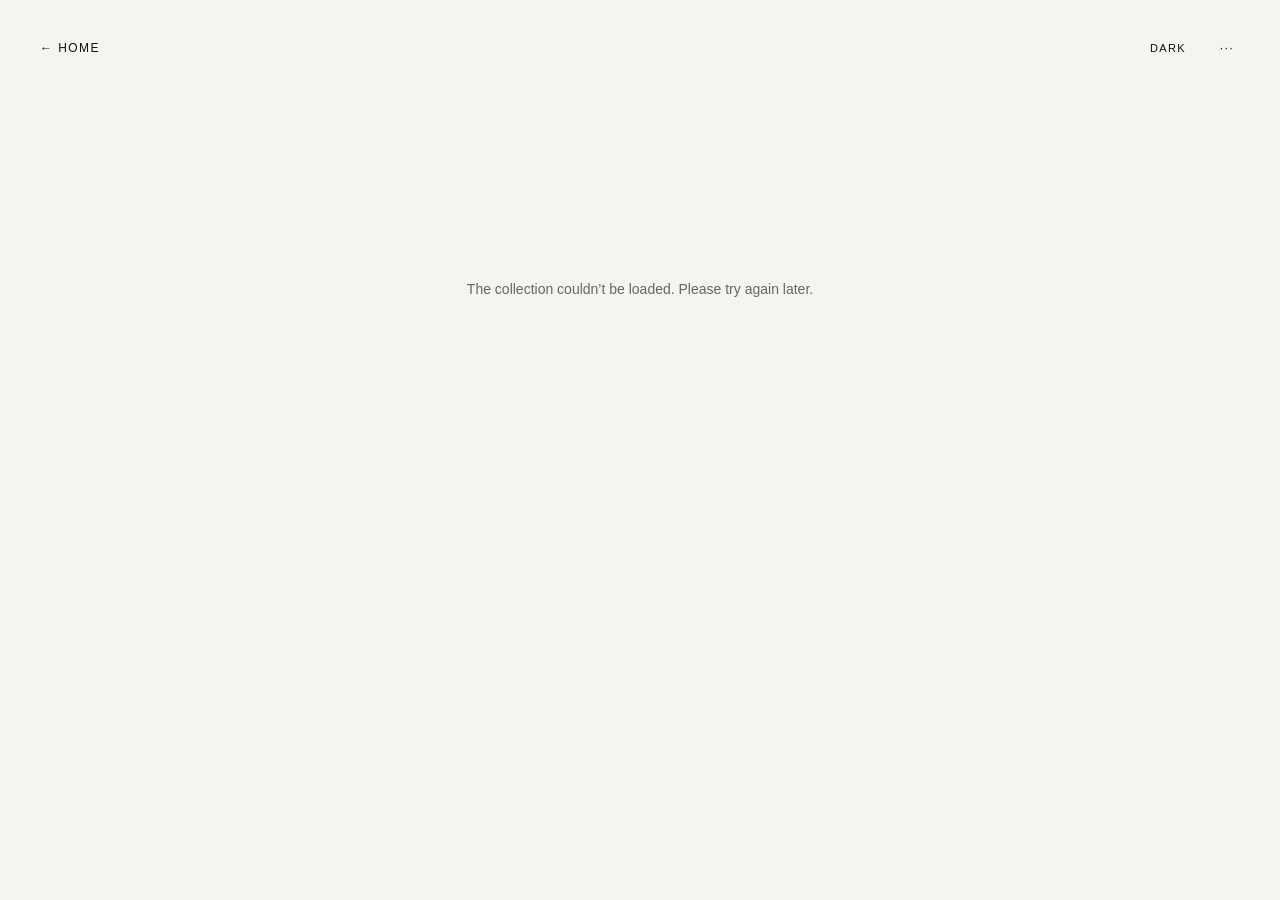
<file: poetry/index.html>
<!doctype html>
<html lang="en"><head><script>// Apply before first paint; keep this file a classic script, not a deferred module.
(() => {
  const key = 'landline-theme';
  const root = document.documentElement;
  const system = window.matchMedia('(prefers-color-scheme: dark)');
  const valid = value => value === 'dark' || value === 'light';
  let preference = null;
  let toggle;
  try { const saved = localStorage.getItem(key); if (valid(saved)) preference = saved; } catch {}
  function apply() {
    const theme = preference || (system.matches ? 'dark' : 'light');
    root.dataset.theme = theme;
    if (toggle) {
      const action = theme === 'dark' ? 'Switch to light mode' : 'Switch to dark mode';
      toggle.setAttribute('aria-label', action);
      toggle.title = action;
      toggle.firstElementChild.textContent = theme === 'dark' ? 'LIGHT' : 'DARK';
    }
  }
  apply();
  system.addEventListener('change', () => { if (!preference) apply(); });
  window.addEventListener('storage', event => {
    if (event.key !== key && event.key !== null) return;
    preference = valid(event.newValue) ? event.newValue : null;
    apply();
  });
  function mount() {
    if (document.getElementById('journey') || document.getElementById('theme-toggle')) return;
    toggle = document.createElement('button');
    toggle.id = 'theme-toggle';
    toggle.className = 'theme-toggle';
    toggle.type = 'button';
    const icon = document.createElement('span');
    icon.setAttribute('aria-hidden', 'true');
    toggle.append(icon);
    toggle.addEventListener('click', () => {
      preference = root.dataset.theme === 'dark' ? 'light' : 'dark';
      try { localStorage.setItem(key, preference); } catch {}
      apply();
    });
    document.body.append(toggle);
    apply();
  }
  if (document.readyState === 'loading') document.addEventListener('DOMContentLoaded', mount, { once: true });
  else mount();
})();
</script><meta name="referrer" content="no-referrer"><style>html[data-theme="light"]{color-scheme:light}
html[data-theme="dark"]{--paper:#121212;--ink:#f5f4ef;--red:#ff3028;--red-ink:#ff3028;color-scheme:dark;background:var(--paper);color:var(--ink)}
html[data-theme="dark"] body{background:var(--paper);color:var(--ink)}
html[data-theme] .site-curtain,html[data-theme].site-arriving,html[data-theme].site-arriving::after{background:var(--paper,#f5f4ef)!important}
html[data-theme="dark"] :is(.note,.save-state,.queue-state,.empty p,footer small){color:#b8b8b8}
/* A failed save/upload must not read identically to "saving" or "saved". */
:is(.save-state,.status,.note,.queue-state)[data-state="error"]{color:var(--red-ink)}
html[data-theme="dark"] .empty{color:#b8b8b8}
html[data-theme="dark"] :is(input,textarea,select){color:var(--ink);border-color:#f5f4ef55}
html[data-theme="dark"] :is(input,textarea)::placeholder{color:#aaaaaa;opacity:1}
html[data-theme="dark"] option{background:var(--paper);color:var(--ink)}
html[data-theme="dark"] :is(.menu,.studio-menu,.upload-queue li,.history-item,.publication-row,.submission-record,.submission-table th,.submission-table td){border-color:#f5f4ef33}
html[data-theme="dark"] .submission-table tbody tr:hover{background:#f5f4ef08}
html[data-theme="dark"] .collection-card img{background:#f5f4ef08}
html[data-theme] .theme-toggle{position:fixed;z-index:21;top:28px;right:80px;width:64px;height:40px;display:flex;align-items:center;justify-content:center;padding:0;border:0;border-radius:0;background:var(--paper,#f5f4ef);color:var(--ink,#111110);font:11px/1 Switzer,Arial,sans-serif;letter-spacing:.12em;cursor:pointer;-webkit-tap-highlight-color:transparent}
html[data-theme] .theme-toggle:hover{color:var(--red,#ff3028)}
html[data-theme] .theme-toggle:focus-visible{outline:2px solid var(--red,#ff3028);outline-offset:4px}
@media(max-width:600px){html[data-theme] .theme-toggle{top:max(18px,env(safe-area-inset-top));right:calc(72px + env(safe-area-inset-right));width:64px;height:44px}}


/* Keep section navigation in the viewport, independent of document scroll. */
html[data-theme] body>header{position:fixed;top:0;left:0;right:0;width:100%;z-index:100;background:var(--paper,#f5f4ef);padding-top:calc(20px + env(safe-area-inset-top));height:calc(80px + env(safe-area-inset-top))}
html[data-theme] body:has(#studio-toggle){--section-header-height:calc(96px + env(safe-area-inset-top));padding-top:var(--section-header-height)}
html[data-theme] body:has(#studio-toggle)>header{height:var(--section-header-height);padding-top:calc(28px + env(safe-area-inset-top))}
html[data-theme] body:has(#studio-toggle) .pages{height:calc(100svh - var(--section-header-height) - 70px)}
html[data-theme] .theme-toggle{z-index:101;top:calc(28px + env(safe-area-inset-top))}
html[data-theme] body:has(#menu-button) .theme-toggle{top:calc(20px + env(safe-area-inset-top))}
@media(max-width:600px){
 html[data-theme] body>header{padding-top:calc(16px + env(safe-area-inset-top))}
 html[data-theme] body:has(#studio-toggle){--section-header-height:calc(80px + env(safe-area-inset-top))}
 html[data-theme] body:has(#studio-toggle)>header{padding-top:calc(20px + env(safe-area-inset-top))}
 html[data-theme] .theme-toggle,html[data-theme] body:has(#menu-button) .theme-toggle{top:calc(18px + env(safe-area-inset-top))}
}

/* Touch targets remain usable beside the theme control on narrow screens. */
@media(max-width:600px){
 html[data-theme] body>header>a,html[data-theme] body>header>button{min-width:44px;min-height:44px}
}
</style><style>html.site-arriving::after{content:'';position:fixed;inset:0;background:#f5f4ef;z-index:10002}html.site-arriving{background:#f5f4ef}</style><script>try{const a=JSON.parse(sessionStorage.getItem('site-arrival'));sessionStorage.removeItem('site-arrival');if(a&&a.path===location.pathname&&Date.now()-a.time<15000&&!matchMedia('(prefers-reduced-motion: reduce)').matches){document.documentElement.classList.add('site-arriving');setTimeout(()=>document.documentElement.classList.remove('site-arriving'),5000);}}catch{}</script><link rel="preconnect" href="https://cdn.fontshare.com" crossorigin><style>/* Switzer */
@font-face {
  font-family: 'Switzer';
  src: url('https://cdn.fontshare.com/wf/OYB4CXKJQXKTNSLJMTDQOIVUL2V5EL7S/WYO2P7DQVV5RNXGMCUO2HL4RJP4VFUAS/6XPIMU23OJVRY676OG5YVJMWEHWICATX.woff2') format('woff2');
  font-weight: 500;
  font-display: swap;
  font-style: normal;
}
@font-face {
  font-family: 'Switzer';
  src: url('https://cdn.fontshare.com/wf/5SZVFDB7V52TI6ULVC6J3WQZQCIZVDV5/ODYPSTCUDMKSTYIPTV4CLQ7URIK7XYBJ/YS3VPNVO4B3TOJMEXDGFZQ4TLZGGSRZC.woff2') format('woff2');
  font-weight: 600;
  font-display: swap;
  font-style: normal;
}


</style><meta charset="utf-8"><meta name="viewport" content="width=device-width,initial-scale=1"><title>Poetry — Delta</title>

<style>
:root{--ink:#111110;--paper:#f5f4ef;--red:#ff3028;--red-ink:#c81814}*{box-sizing:border-box}body{margin:0;background:var(--paper);color:var(--ink);font-family:Switzer,Arial,sans-serif}button,input,textarea,a{font:inherit}button,a{color:inherit}button{cursor:pointer;background:none;border:0}a{text-decoration:none}button:hover,a:hover{color:var(--red)}:focus-visible{outline:2px solid var(--red);outline-offset:5px}[hidden]{display:none!important}header{height:96px;padding:28px 40px;display:flex;align-items:center;justify-content:space-between;position:sticky;top:0;z-index:20;background:var(--paper)}header a,header button{font-size:12px;letter-spacing:.12em;min-height:40px;display:inline-flex;align-items:center}.section-name{display:none;position:absolute;left:50%;transform:translateX(-50%);font-size:12px;font-weight:500;letter-spacing:.16em}.studio-menu{position:absolute;right:40px;top:75px;background:var(--paper);padding:12px 22px;border:1px solid #11111022;box-shadow:0 10px 30px #1111100a}.studio-menu a{display:block;padding:12px 0;min-width:110px}.pages{display:flex;overflow-x:auto;scroll-snap-type:x mandatory;scrollbar-width:none;height:calc(100svh - 166px);overscroll-behavior-x:contain;scroll-behavior:smooth}.pages::-webkit-scrollbar{display:none}.page{flex:0 0 100%;scroll-snap-align:center;scroll-snap-stop:always;overflow-y:auto;padding:clamp(38px,8vh,100px) max(28px,calc((100vw - 840px)/2)) 64px;position:relative}.page-content{width:max-content;min-width:min(100%,480px);max-width:100%;margin:auto}.page h1{font-size:clamp(22px,3vw,32px);font-weight:500;letter-spacing:-.035em;margin:0 0 35px}.poem{font:400 clamp(16px,1.5vw,19px)/1.8 Switzer,sans-serif;white-space:pre-wrap;tab-size:4;margin:0;overflow-wrap:break-word}.byline{margin-top:40px;font-size:12px;opacity:.6}.reader-footer{height:70px;display:flex;align-items:center;justify-content:center;gap:26px;font-size:11px;letter-spacing:.12em}.reader-footer button{width:44px;height:44px;font-size:22px}.reader-footer button:disabled{opacity:.2;cursor:default}.empty{max-width:450px;margin:16vh auto;padding:24px;text-align:center}.empty h1{font-size:30px;letter-spacing:-.04em;font-weight:500}.empty p{font-size:14px;line-height:1.7;color:#666}.workspace{max-width:1040px;margin:5vh auto;padding:0 28px}.workspace h1{font-size:32px;font-weight:500;letter-spacing:-.04em}.workspace .note{font-size:13px;line-height:1.7;color:#666}.editor-layout{min-width:0;display:grid;grid-template-columns:190px 1fr;gap:40px;margin-top:35px}.draft-list{display:flex;flex-direction:column;gap:8px}.draft-list button{text-align:left;padding:10px 0;font-size:13px;overflow-wrap:anywhere}.draft-list button[aria-current=true]{color:var(--red-ink)}.editor{min-width:0}.editor input,.editor textarea{display:block;width:100%;background:none;border:0;color:var(--ink);border-radius:0;padding:10px 0}.editor input{font-size:28px;letter-spacing:-.03em}.editor textarea{height:48vh;font-size:18px;line-height:1.8;resize:vertical}.editor-tools{display:flex;gap:20px;align-items:center;flex-wrap:wrap;margin-top:16px;font-size:12px}.save-state{color:#666;margin-left:auto}.review-link{display:inline-block;margin:25px 0;border-bottom:1px solid;padding:8px 0}.history{padding:20px 0;font-size:13px}.history button{padding:8px}.history-item{margin:10px 0;border-top:1px solid #11111022;padding:12px 0}.history-item pre{white-space:pre-wrap;font:inherit;line-height:1.7}footer small{font-size:10px;color:#666}@media(max-width:600px){header{padding:20px 24px;height:80px}.studio-menu{right:24px}.pages{height:calc(100svh - 150px)}.editor-layout{grid-template-columns:1fr;gap:20px}.draft-list{flex-direction:row;overflow:auto;gap:20px}.draft-list button{min-width:90px}.workspace{margin-top:20px}}@media(prefers-reduced-motion:reduce){.pages{scroll-behavior:auto}}
input[type=checkbox]{accent-color:var(--red)}h2{font-size:20px;font-weight:500;margin-top:45px}#submission-form{display:flex;gap:12px;flex-wrap:wrap;margin:25px 0}select,#submission-form input,.submission-record input,.submission-record textarea{font:inherit;padding:10px;background:transparent;border:1px solid #11111033;max-width:100%;color:var(--ink)}.submission-record{border-top:1px solid #11111022;padding:22px 0;font-size:13px;display:flex;gap:12px;flex-wrap:wrap;align-items:center}.submission-record strong{width:100%;font-weight:500}.submission-record textarea{width:100%;min-height:70px}
.publish-toggle{display:flex;align-items:center;gap:8px;font-size:13px;margin:8px 0 16px}#draft-published{display:inline-block;width:auto;padding:0;margin:0}
.publication-credit{font-size:12px;line-height:1.6;margin:24px 0 0;color:var(--ink);opacity:.7}
.poem-link{text-align:left;padding:0;border:0;font:inherit;line-height:inherit;overflow-wrap:anywhere}.poem-link:hover{text-decoration:underline;text-underline-offset:3px}
/* Compact review grid; notes stay closed until requested. */
#submissions,#draft-submissions{overflow-x:auto;margin:20px 0 40px;max-width:100%}
.submission-table{width:100%;border-collapse:collapse;table-layout:fixed;font-size:12px;line-height:1.4;min-width:820px}
.submission-table th{text-align:left;font-weight:500;font-size:10px;letter-spacing:.08em;text-transform:uppercase;padding:10px 8px;border-bottom:1px solid #11111055}
.submission-table th:nth-child(1){width:22%}.submission-table th:nth-child(2){width:20%}.submission-table th:nth-child(3){width:12%}.submission-table th:nth-child(4){width:12%}.submission-table th:nth-child(5){width:12%}.submission-table th:nth-child(6){width:12%}.submission-table th:nth-child(7){width:10%}
.submission-table .submission-record{display:table-row;font-size:12px;border:0}
.submission-table td{padding:8px;vertical-align:top;border-bottom:1px solid #11111018;overflow-wrap:anywhere}
.submission-table tbody tr:hover{background:#11111004}
.submission-table select,.submission-table input{width:100%;min-width:0;padding:3px 0;border:0;font-size:12px;line-height:1.4}
.submission-table summary{cursor:pointer;white-space:nowrap;padding:3px 0;min-height:24px}
.submission-table summary:hover{color:var(--red)}
.submission-table textarea{display:block;width:100%;min-height:110px;margin:8px 0;resize:vertical;padding:8px;font-size:12px;line-height:1.5}
.submission-table details p{font-size:11px;line-height:1.5;margin:8px 0;overflow-wrap:anywhere}
.submission-table details details summary{white-space:normal;font-size:11px}
.shape-controls,.poem-preview{margin:12px 0;font-size:12px}.shape-controls summary,.poem-preview summary{cursor:pointer;padding:8px 0}.shape-actions,.shape-fields{display:flex;gap:12px;flex-wrap:wrap;margin:10px 0}.shape-actions button{padding:8px;border:1px solid currentColor}.shape-fields label{display:flex;flex-direction:column;gap:5px;font-size:11px}.editor .shape-fields input,.editor .shape-fields select{font-size:13px;letter-spacing:0;padding:6px;width:95px;border:1px solid #8886;background:var(--paper);color:var(--ink)}#draft-preview{margin:20px auto}.editor #draft-body{margin-left:auto;margin-right:auto}.poem-preview{border-bottom:1px solid #8884;padding-bottom:10px}
.poem-analysis{font-size:12px;margin:12px 0}.poem-analysis summary{cursor:pointer;padding:8px 0}#analysis-result{max-width:100%;overflow:auto}.analysis-table{border-collapse:collapse;font-size:11px;width:100%;margin:12px 0}.analysis-table td,.analysis-table th{padding:8px;text-align:left;border-bottom:1px solid #8884}.analysis-table td:nth-child(3){min-width:130px}#analyze-poem{border:1px solid currentColor;padding:8px 12px}
.sr-only{position:absolute;width:1px;height:1px;overflow:hidden;clip-path:inset(50%);white-space:nowrap}
.page h1,.history-item pre,.status,#studio-login-state{overflow-wrap:anywhere}
@media(max-width:600px){
.workspace{padding:0 20px}
.submission-table{min-width:1100px}

.submission-table select,.submission-table input,.submission-table textarea,.editor .shape-fields input,.editor .shape-fields select,#submission-form input,#submission-form select{font-size:16px;min-height:44px}
.submission-table summary,.shape-controls summary,.poem-preview summary,.poem-analysis summary,.shape-actions button,.editor-tools button,#new-draft,#analyze-poem{min-height:44px}
.submission-table summary{display:list-item;padding:12px 0}
.shape-fields{gap:12px}.editor .shape-fields input,.editor .shape-fields select{width:110px}
#submission-form>*{max-width:100%;min-width:0}
}
.inline-submission{display:flex;gap:12px;flex-wrap:wrap;margin:24px 0}.inline-submission input{font:inherit;background:var(--paper);color:var(--ink);border:1px solid #8886;padding:10px;min-width:0;max-width:100%}.poem-comments{margin-top:24px;font-size:13px}.poem-comments summary,.poem-comments button{min-height:44px;padding:10px 0}.editor #comment-body{font-size:16px;line-height:1.5;height:110px;max-width:100%;border:1px solid #8886;padding:10px}.comment-item{border-top:1px solid #8885;padding:12px 0;overflow-wrap:anywhere;white-space:pre-wrap}.comment-item blockquote{margin:8px 0;padding-left:12px;border-left:2px solid var(--red)}.comment-item[data-resolved=true]{opacity:.6}@media(max-width:600px){.inline-submission input{font-size:16px;min-height:44px}}
.submission-table .submission-notes-row>td{width:auto;padding:12px 16px}.submission-table .submission-notes-row textarea{width:100%;min-height:120px}.submission-table th button{font:inherit;text-transform:inherit;letter-spacing:inherit;padding:0;min-height:32px}.submission-table th[aria-sort="ascending"] button::after{content:" ↑"}.submission-table th[aria-sort="descending"] button::after{content:" ↓"}.submission-table th input{font-size:12px;border:1px solid #8884;padding:6px;min-width:0}.submission-table td:first-child select{width:calc(100% - 28px)}.submission-table td:first-child .poem-link{width:28px;min-height:40px}@media(max-width:600px){.submission-table th input{font-size:16px;min-height:44px}}
#write-view{max-width:1520px}
#write-view .editor-layout{grid-template-columns:minmax(130px,170px) minmax(0,1fr) minmax(230px,300px);gap:clamp(20px,3vw,44px);align-items:start}
#write-view .editor #draft-body{height:auto;min-height:180px;resize:none;overflow:hidden;white-space:pre-wrap;tab-size:4;box-sizing:border-box}
#write-view .editor-tools{margin:12px 0 24px;gap:12px 20px}
.writing-inspector{position:sticky;top:112px;min-width:0;max-height:calc(100svh - 132px);overflow:auto}
.writing-inspector .shape-fields{display:grid;grid-template-columns:repeat(2,minmax(0,1fr))}
.writing-inspector .shape-fields input,.writing-inspector .shape-fields select{width:100%;min-width:0;font:inherit;color:var(--ink);background:var(--paper);border:1px solid #8886;padding:8px}
.draft-submission-panel{min-width:0;border-top:1px solid #8884;margin-top:24px}
.inline-submission label,#submission-form label{font-size:12px;display:flex;flex-direction:column;gap:5px}
#write-view #draft-submissions{margin-top:12px}
@media(max-width:1100px){#write-view .editor-layout{grid-template-columns:minmax(0,1fr) minmax(220px,280px)}#write-view .editor-layout>aside:first-child{grid-column:1/-1}.draft-list{flex-direction:row;overflow:auto;max-height:160px}.draft-list button{min-width:100px}}
@media(max-width:760px){#write-view .editor-layout{grid-template-columns:minmax(0,1fr)}.writing-inspector{position:static;max-height:none}.writing-inspector .shape-fields{grid-template-columns:repeat(2,minmax(0,1fr))}}
.editor .inline-submission input{font-size:13px;letter-spacing:0;width:100%;flex:none;padding:10px;border:1px solid #8886}.editor .inline-submission label input{width:100%}.writing-inspector .analysis-table td:nth-child(3){min-width:0}.writing-inspector .analysis-table{table-layout:fixed}.writing-inspector .analysis-table td,.writing-inspector .analysis-table th{padding:8px 3px;overflow-wrap:anywhere}@media(max-width:600px){.editor .inline-submission input{font-size:16px}}

.writing-inspector{top:calc(var(--section-header-height,96px) + 16px);max-height:calc(100svh - var(--section-header-height,96px) - 32px)}
@media(max-width:760px){#write-view .writing-inspector{grid-row:2;position:sticky;top:var(--section-header-height,80px);z-index:30;max-height:36svh;overflow:auto;background:var(--paper);border-bottom:1px solid #8884;padding:4px 0}.writing-inspector .shape-controls,.writing-inspector .poem-analysis{margin:4px 0}#write-view .editor{grid-row:3}}

#submission-form,#draft-submission-form{display:grid;grid-template-columns:repeat(auto-fit,minmax(min(100%,160px),1fr));align-items:start;gap:14px 12px;margin:20px 0}
#submission-form label,#draft-submission-form label{display:flex;flex-direction:column;min-width:0;gap:6px;font-size:12px;font-weight:500;line-height:1.4}
#submission-form input,#submission-form select,#draft-submission-form input{display:block;flex:none;width:100%;min-width:0;max-width:100%;height:44px;min-height:44px;max-height:44px;margin:0;padding:10px;border:1px solid #8886;border-radius:0;font-size:14px;font-weight:400;line-height:normal;letter-spacing:0;background:var(--paper);color:var(--ink)}
#submission-form button[type="submit"],#draft-submission-form button[type="submit"]{grid-column:1/-1;justify-self:start;min-height:44px;padding:8px 0;font-size:13px;font-weight:500}
@media(max-width:600px){#submission-form input,#submission-form select,#draft-submission-form input{font-size:16px}}

.poem-browser{position:sticky;top:calc(var(--section-header-height,96px) + 16px);align-self:start;display:flex;flex-direction:column;max-height:calc(100dvh - var(--section-header-height,96px) - 32px);min-height:0}
.poem-browser #new-draft{flex:none;text-align:left;min-height:44px}
.poem-browser .draft-list{flex-direction:column;min-height:0;overflow-y:auto;overflow-x:hidden;overscroll-behavior:contain;scrollbar-width:thin;padding:4px 10px 8px 0}
.poem-browser .draft-list button{flex:none;min-height:44px}
@media(max-width:1100px){.poem-browser{position:relative;top:auto;max-height:240px}.poem-browser .draft-list{flex-direction:column;gap:4px;max-height:180px}}
</style><script type="module" src="../shared/transitions.js?v=034db3eb3bb8"></script><link rel="modulepreload" href="app.js?v=034db3eb3bb8"><link rel="modulepreload" href="order.js?v=034db3eb3bb8"><link rel="modulepreload" href="../shared/config.js?v=034db3eb3bb8"><link rel="modulepreload" href="../shared/connection.js?v=034db3eb3bb8"><link rel="modulepreload" href="../shared/poem-format.js?v=034db3eb3bb8"><link rel="modulepreload" href="../shared/poem-pdf.js?v=034db3eb3bb8"><link rel="modulepreload" href="../shared/poetry-store.js?v=034db3eb3bb8"><link rel="modulepreload" href="../shared/prosody.js?v=034db3eb3bb8"><link rel="modulepreload" href="../shared/save-queue.js?v=034db3eb3bb8"><link rel="modulepreload" href="../shared/submission-query.js?v=034db3eb3bb8"><link rel="modulepreload" href="../shared/transitions.js?v=034db3eb3bb8"><link rel="modulepreload" href="../shared/venues.js?v=034db3eb3bb8"><link rel="modulepreload" href="../shared/zoom.js?v=034db3eb3bb8"></head><body>
<header><a href="../" aria-label="Back to portfolio">← HOME</a><span class="section-name" id="section-name"></span><button id="studio-toggle" aria-label="Open studio menu" aria-expanded="false" aria-controls="studio-menu">···</button><nav class="studio-menu" id="studio-menu" aria-label="Studio" hidden><a href="#read">Read</a><a href="#write">Write</a><a href="#review">Review</a><button id="studio-sign-out" hidden>Sign out</button></nav></header>
<main><section id="studio-auth" class="workspace" hidden><p>Sign in to open your private studio.</p><form id="studio-login-form"><input id="studio-email" type="email" autocomplete="email" placeholder="Email" required aria-label="Email"><button id="studio-send">Send sign-in link</button></form><p id="studio-login-state" role="status"></p></section>
<section id="read-view" aria-label="Read poetry"><div class="pages" id="pages" hidden tabindex="0" aria-label="Poems. Swipe sideways or use left and right arrows."></div><div class="empty" id="empty" hidden><p id="empty-message">No poems have been published here yet.</p></div><footer class="reader-footer" id="reader-footer" hidden><button id="previous" aria-label="Previous poem">←</button><span id="position" aria-live="polite"></span><button id="next" aria-label="Next poem">→</button></footer></section>
<section id="write-view" class="workspace" hidden><p class="note" id="studio-note" hidden></p><div class="editor-layout"><aside class="poem-browser"><button id="new-draft">+ New poem</button><div id="draft-list" class="draft-list"></div></aside><div class="editor"><input id="draft-title" aria-label="Poem title" placeholder="Untitled"><label class="publish-toggle"><input type="checkbox" id="draft-published"> Published to site</label><textarea id="draft-body" aria-label="Poem text" placeholder="Begin here…" spellcheck="true"></textarea><div class="editor-tools"><button id="keep-draft">Keep a version</button><button id="export-draft">Export .txt</button><button id="export-pdf">Export PDF</button><button id="show-history" aria-expanded="false">Versions</button><span id="save-state" class="save-state" role="status"></span></div><div class="history" id="history" hidden></div><details class="poem-comments"><summary>Comments</summary><form id="comment-form"><button type="button" id="comment-anchor">Use selected words</button><p id="comment-selection" class="note"></p><textarea id="comment-body" aria-label="Comment" placeholder="Leave a note or suggest a correction…" maxlength="4000" required></textarea><button type="submit">Add comment</button></form><p id="comment-state" class="note" role="status"></p><div id="comments-list"></div></details><section class="draft-submission-panel" aria-labelledby="draft-submissions-title"><h2 id="draft-submissions-title" class="sr-only">Submissions for this poem</h2><form id="draft-submission-form" class="inline-submission"><label for="draft-magazine">Venue<input id="draft-magazine" aria-label="Magazine for this poem" required></label><label for="draft-sent">Sent<input id="draft-sent" type="date" aria-label="Date sent for this poem"></label><label for="draft-submit-by">Submit by<input id="draft-submit-by" type="date" aria-label="Submit by for this poem"></label><label for="draft-venue-url">Submission address<input id="draft-venue-url" aria-label="Submission address for this poem"></label><label for="draft-venue-format">Format<input id="draft-venue-format" aria-label="Submission format for this poem"></label><button type="submit">Add submission +</button></form><div id="draft-submissions"></div><p class="note" id="draft-submission-state" role="status"></p></section></div><aside class="writing-inspector"><details class="shape-controls"><summary>Shape poem</summary><div class="shape-actions"><button type="button" data-shape="outdent">Outdent</button><button type="button" data-shape="indent">Indent</button><button type="button" data-shape="up">Line ↑</button><button type="button" data-shape="down">Line ↓</button></div><div class="shape-fields"><label>Alignment<select id="shape-alignment"><option value="left">Left</option><option value="center">Centre</option><option value="right">Right</option></select></label><label>Text size<input id="shape-fontSize" type="number" min="12" max="32" step="1"></label><label>Column width<input id="shape-measure" type="number" min="24" max="90" step="2"></label><label>Line spacing<input id="shape-lineSpacing" type="number" min="1" max="2.6" step="0.1"></label></div></details><section class="poem-analysis" aria-label="Meter and rhyme"><button type="button" id="analyze-poem">Analyze poem</button><div id="analysis-result"></div></section></aside></div></section>
<section id="review-view" class="workspace" hidden><form id="submission-form"><label for="submission-poem">Piece<select id="submission-poem" aria-label="Poem" required></select></label><label for="magazine">Venue<input id="magazine" aria-label="Magazine" required></label><label for="sent">Sent<input id="sent" type="date" aria-label="Date sent" required></label><label for="submit-by">Submit by<input id="submit-by" type="date" aria-label="Submit by"></label><label for="venue-url">Submission address<input id="venue-url" aria-label="Submission address"></label><label for="venue-format">Format<input id="venue-format" aria-label="Submission format"></label><button type="submit">Add submission +</button></form><div id="submissions"></div><p id="review-state" class="note" role="status"></p></section>
</main><datalist id="venue-options"></datalist><script type="module" src="app.js?v=034db3eb3bb8"></script></body></html>
</file>
